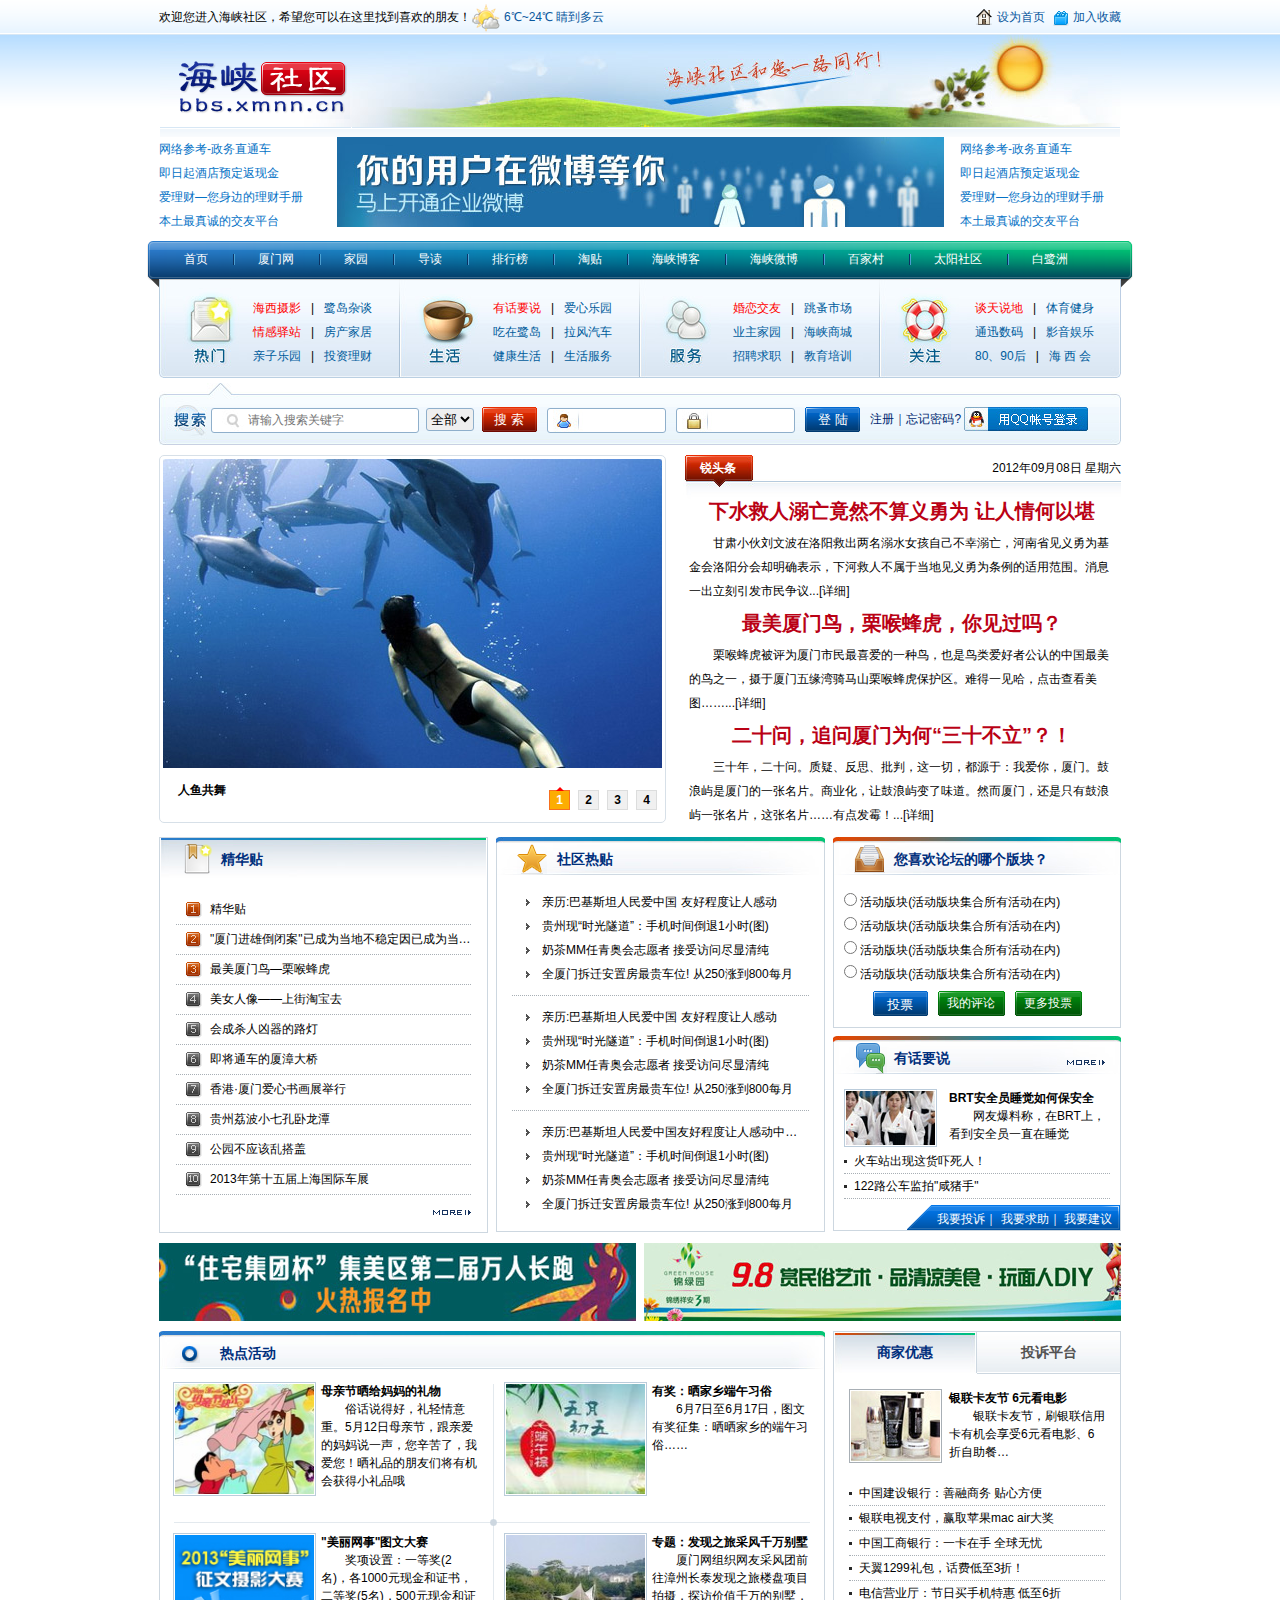
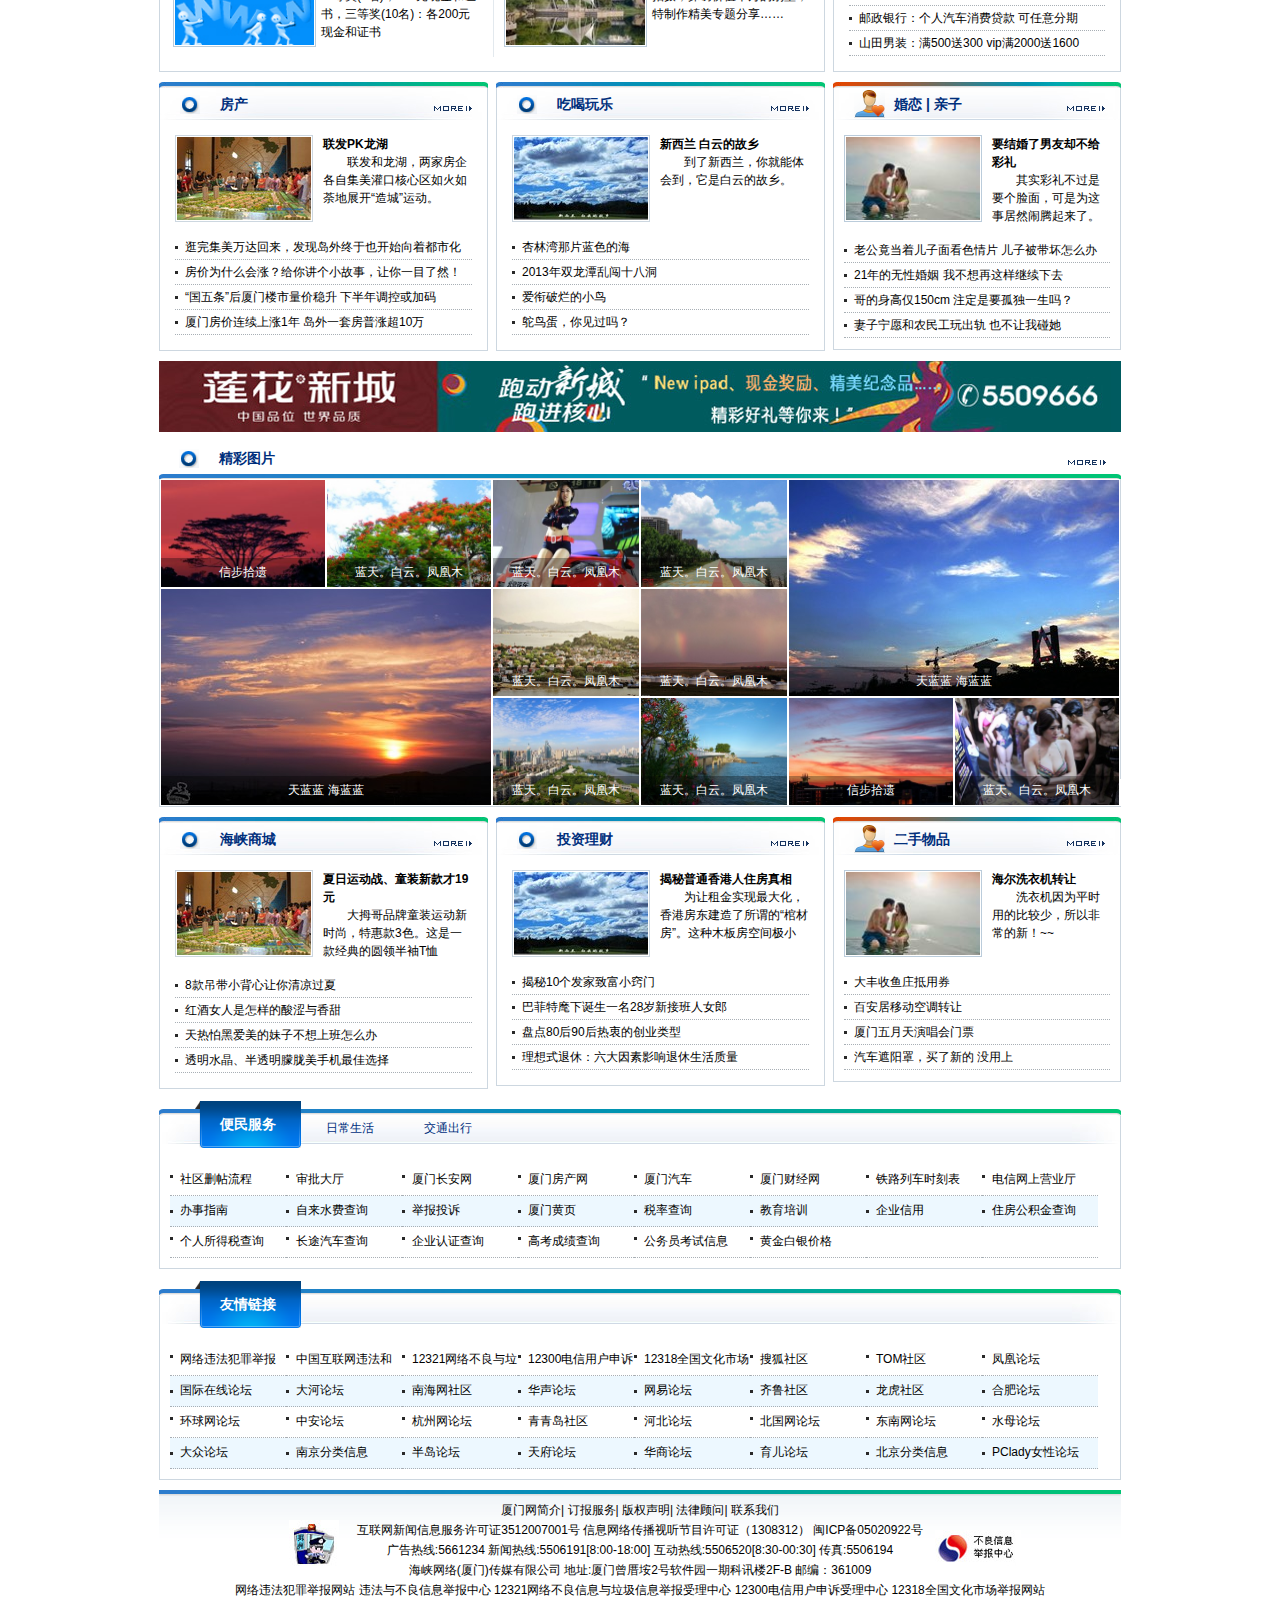
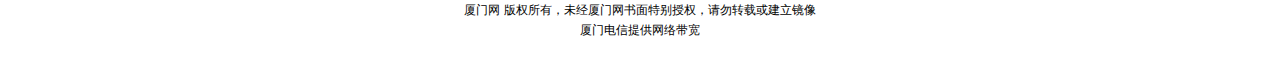
<file: 1/index.html>
<!DOCTYPE html PUBLIC "-//W3C//DTD XHTML 1.0 Transitional//EN" "http://www.w3.org/TR/xhtml1/DTD/xhtml1-transitional.dtd">
<html xmlns="http://www.w3.org/1999/xhtml">
<head>
<meta http-equiv="Content-Type" content="text/html; charset=utf-8" />
<meta name="keywords" content="厦门网,海峡社区,海峡论坛,海峡博客,厦门市"/>
<meta name="description" content="厦门网,海峡社区,海峡论坛,海峡博客,厦门市"/>
<link rel="stylesheet" type="text/css" href="css/reset.css">
<link rel="stylesheet" type="text/css" href="css/common.css">
<link rel="stylesheet" type="text/css" href="css/index.css">
<title>海峡社区-厦门网</title>
</head>

<body>
	<div id="header">
		<div class="row r1">
			<div class="w clearfix">
				<div class="col c1 fl">欢迎您进入海峡社区，希望您可以在这里找到喜欢的朋友！</div>
				<div class="col c2 fl"><a href="javascript:void(0)"><img src="images/h-r1-icon1.png">6℃~24℃ 睛到多云</a></div>
				<div class="col c3 fr">
					<a href="javascript:void(0)"><img src="images/h-r1-icon2.png">设为首页</a>
					<a href="javascript:void(0)"><img src="images/h-r1-icon3.png">加入收藏</a>
				</div>
			</div>
		</div>
		<div class="row r2">
			<div class="w clearfix">
				<a href="javascript:void(0)"><img src="images/logo.png" alt="海峡社区"></a>
			</div>
		</div>
		<div class="row r3">
			<div class="w clearfix">
				<div class="col c1 fl">
					<ul>
						<li><a href="javascript:void(0)">网络参考-政务直通车</a></li>
						<li><a href="javascript:void(0)">即日起酒店预定返现金</a></li>
						<li><a href="javascript:void(0)">爱理财—您身边的理财手册</a></li>
						<li><a href="javascript:void(0)">本土最真诚的交友平台</a></li>
					</ul>
				</div>
				<div class="col c2 fl">
					<img src="images/h-r3-banner.jpg" alt="广告位1">
				</div>
				<div class="col c3 fr">
					<ul>
						<li><a href="javascript:void(0)">网络参考-政务直通车</a></li>
						<li><a href="javascript:void(0)">即日起酒店预定返现金</a></li>
						<li><a href="javascript:void(0)">爱理财—您身边的理财手册</a></li>
						<li><a href="javascript:void(0)">本土最真诚的交友平台</a></li>
					</ul>
				</div>
			</div>
		</div>
		<div class="row r4">
			<div class="w clearfix">
				<ul>
					<li class="first"><a href="javascript:void(0)">首页</a></li>
					<li><a href="javascript:void(0)">厦门网</a></li>
					<li><a href="javascript:void(0)">家园</a></li>
					<li><a href="javascript:void(0)">导读</a></li>
					<li><a href="javascript:void(0)">排行榜</a></li>
					<li><a href="javascript:void(0)">淘贴</a></li>
					<li><a href="javascript:void(0)">海峡博客</a></li>
					<li><a href="javascript:void(0)">海峡微博</a></li>
					<li><a href="javascript:void(0)">百家村</a></li>
					<li><a href="javascript:void(0)">太阳社区</a></li>
					<li><a href="javascript:void(0)">白鹭洲</a></li>
				</ul>
			</div>
		</div>
		<div class="row r5">
			<div class="w">
				<div class="col c1 fl">
					<ul>
						<li><a href="javascript:void(0)" class="attract">海西摄影</a>|<a href="javascript:void(0)">鹭岛杂谈</a></li>
						<li><a href="javascript:void(0)" class="attract">情感驿站</a>|<a href="javascript:void(0)">房产家居</a></li>
						<li><a href="javascript:void(0)">亲子乐园</a>|<a href="javascript:void(0)">投资理财</a></li>
					</ul>
				</div>
				<div class="col c2 fl">
					<ul>
						<li><a href="javascript:void(0)" class="attract">有话要说</a>|<a href="javascript:void(0)">爱心乐园</a></li>
						<li><a href="javascript:void(0)">吃在鹭岛</a>|<a href="javascript:void(0)">拉风汽车</a></li>
						<li><a href="javascript:void(0)">健康生活</a>|<a href="javascript:void(0)">生活服务</a></li>
					</ul>
				</div>
				<div class="col c3 fl">
					<ul>
						<li><a href="javascript:void(0)" class="attract">婚恋交友</a>|<a href="javascript:void(0)">跳蚤市场</a></li>
						<li><a href="javascript:void(0)">业主家园</a>|<a href="javascript:void(0)">海峡商城</a></li>
						<li><a href="javascript:void(0)">招聘求职</a>|<a href="javascript:void(0)">教育培训</a></li>
					</ul>
				</div>
				<div class="col c4 fr">
					<ul>
						<li><a href="javascript:void(0)" class="attract">谈天说地</a>|<a href="javascript:void(0)">体育健身</a></li>
						<li><a href="javascript:void(0)">通迅数码</a>|<a href="javascript:void(0)">影音娱乐</a></li>
						<li><a href="javascript:void(0)">80、90后</a>|<a href="javascript:void(0)">海 西 会</a></li>
					</ul>
				</div>
			</div>
		</div>
		<div class="row r6">
			<div class="w clearfix">
				<div class="col c1 fl">
					<form action method="post">
						<fieldset>
							<input type="text" name="search-txt" placeholder="请输入搜索关键字">
							<select name="search-type">
								<option value="全部" selected>全部</option>
							</select>
							<button type="submit">搜 索</button>
						</fieldset>
					</form>
				</div>
				
				<div class="col c2 fl">
					<form action method="post">
						<fieldset>
							<input type="text" name="username" id="username">
							<input type="password" name="password" id="password">
							<button type="submit">登 陆</button>
						</fieldset>

					</form>
				</div>
				<div class="col c3 fl">
					<a href="javascript:void(0)">注册</a>｜<a href="javascript:void(0)">忘记密码?</a>
					<a href="javascript:void(0)">
						<img src="images/qq-login.jpg">
					</a>
				</div>
			</div>
		</div>
	</div>
	<!--中部-->
	<div id="main">
		<div class="w">
			<div class="row r1 clearfix">
				<div class="col c1 fl">
					<!--滚动图片新闻 start-->
					<div class="m m1">
						<ul>
							<li>
								<a href="javascript:void(0)"><img src="images/slide-1.jpg"></a>
								<h3><a href="javascript:void(0)">人鱼共舞</a></h3>
							</li>
							<li>
								<a href="javascript:void(0)"><img src="images/slide-2.jpg"></a>
								<h3><a href="javascript:void(0)">等待幸福</a></h3>
							</li>
							<li>
								<a href="javascript:void(0)"><img src="images/slide-3.jpg"></a>
								<h3><a href="javascript:void(0)">凤凰花黄金日贵</a></h3>
							</li>
							<li>
								<a href="javascript:void(0)"><img src="images/slide-4.jpg"></a>
								<h3><a href="javascript:void(0)">看香车美女，抢门票了</a></h3>
							</li>
						</ul>
						<div class="footer">
							
						</div>
					</div>	
					<!--滚动图片新闻 start-->
				</div>	
				<div class="col c2 fr">
					<!--锐头条 start-->
					<div class="m m2">
						<div class="header">
							<h2 class="fl">锐头条</h2>
							<div class="fr">2012年09月08日 星期六</div>
						</div>
						<div class="main">
							<h3><a href="javascript:void(0)">下水救人溺亡竟然不算义勇为 让人情何以堪</a></h3>
							<p>甘肃小伙刘文波在洛阳救出两名溺水女孩自己不幸溺亡，河南省见义勇为基金会洛阳分会却明确表示，下河救人不属于当地见义勇为条例的适用范围。消息一出立刻引发市民争议...<a href="javascript:void(0)">[详细]</a></p>
							<h3><a href="javascript:void(0)">最美厦门鸟，栗喉蜂虎，你见过吗？</a></h3>
							<p>栗喉蜂虎被评为厦门市民最喜爱的一种鸟，也是鸟类爱好者公认的中国最美的鸟之一，摄于厦门五缘湾骑马山栗喉蜂虎保护区。难得一见哈，点击查看美图……...<a href="javascript:void(0)">[详细]</a></p>
							<h3><a href="javascript:void(0)">二十问，追问厦门为何“三十不立”？！</a></h3>
							<p>三十年，二十问。质疑、反思、批判，这一切，都源于：我爱你，厦门。鼓浪屿是厦门的一张名片。商业化，让鼓浪屿变了味道。然而厦门，还是只有鼓浪屿一张名片，这张名片……有点发霉！...<a href="javascript:void(0)">[详细]</a></p>
						</div>
					</div>
					<!--锐头条 end-->
				</div>		
			</div>
			<div class="row r2 clearfix">
				<div class="col c1 fl">
					<!--精华贴start-->
					<div class="m m3 mb">
						<div class="header">
							<h2>精华贴</h2>
						</div>
						<div class="main">
							<ul>
								<li><a href="javascript:void(0)">精华贴</a></li>
								<li><a href="javascript:void(0)">"厦门进雄倒闭案"已成为当地不稳定因已成为当地不稳定因已成为当地不稳定因已成为当地不稳定因已成为当地不稳定因</a></li>
								<li><a href="javascript:void(0)">最美厦门鸟—栗喉蜂虎</a></li>
								<li><a href="javascript:void(0)">美女人像——上街淘宝去</a></li>
								<li><a href="javascript:void(0)">会成杀人凶器的路灯</a></li>
								<li><a href="javascript:void(0)">即将通车的厦漳大桥</a></li>
								<li><a href="javascript:void(0)">香港·厦门爱心书画展举行</a></li>
								<li><a href="javascript:void(0)">贵州荔波小七孔卧龙潭</a></li>
								<li><a href="javascript:void(0)">公园不应该乱搭盖</a></li>
								<li><a href="javascript:void(0)">2013年第十五届上海国际车展</a></li>
							</ul>
							<div class="more"><a href="javascript:void(0)">更多</a></div>
						</div>
					</div>
					<!--精华贴end-->
				</div>
				<div class="col c2 fl">
					<!--社区热贴start-->
					<div class="m m4 ma">
						<div class="header">
							<h2>社区热贴</h2>
						</div>
						<div class="main">
							<ul class="ul1">
								<li><a href="javascript:void(0)">亲历:巴基斯坦人民爱中国 友好程度让人感动</a></li>
								<li><a href="javascript:void(0)">贵州现“时光隧道”：手机时间倒退1小时(图)</a></li>
								<li><a href="javascript:void(0)">奶茶MM任青奥会志愿者 接受访问尽显清纯</a></li>
								<li><a href="javascript:void(0)">全厦门拆迁安置房最贵车位! 从250涨到800每月</a></li>
							</ul>
							<ul class="ul1">
								<li><a href="javascript:void(0)">亲历:巴基斯坦人民爱中国 友好程度让人感动</a></li>
								<li><a href="javascript:void(0)">贵州现“时光隧道”：手机时间倒退1小时(图)</a></li>
								<li><a href="javascript:void(0)">奶茶MM任青奥会志愿者 接受访问尽显清纯</a></li>
								<li><a href="javascript:void(0)">全厦门拆迁安置房最贵车位! 从250涨到800每月</a></li>
							</ul>
							<ul>
								<li><a href="javascript:void(0)">亲历:巴基斯坦人民爱中国友好程度让人感动中国友好程度让人感动中国友好程度让人感动中国友好程度让人感动中国友好程度让人感动中国友好程度让人感动</a></li>
								<li><a href="javascript:void(0)">贵州现“时光隧道”：手机时间倒退1小时(图)</a></li>
								<li><a href="javascript:void(0)">奶茶MM任青奥会志愿者 接受访问尽显清纯</a></li>
								<li><a href="javascript:void(0)">全厦门拆迁安置房最贵车位! 从250涨到800每月</a></li>
							</ul>
						</div>
					</div>
					<!--社区热贴end-->
				</div>
				<div class="col c3 fr">
					<!--您喜欢论坛的哪个版块？start-->
					<div class="m m5 mc">
						<div class="header"><h2>您喜欢论坛的哪个版块？</h2></div>
						<div class="main">
							<form action="" method="post">
								<ol>
									<li>
										<input type="radio" name="m5" id="m5-a">
										<label for="m5-a">活动版块(活动版块集合所有活动在内)</label>
									</li>
									<li>
										<input type="radio" name="m5" id="m5-b">
										<label for="m5-b">活动版块(活动版块集合所有活动在内)</label>
									</li>
									<li>
										<input type="radio" name="m5" id="m5-c">
										<label for="m5-c">活动版块(活动版块集合所有活动在内)</label>
									</li>
									<li>
										<input type="radio" name="m5" id="m5-d">
										<label for="m5-d">活动版块(活动版块集合所有活动在内)</label>
									</li>
								</ol>
							</form>
							<div class="main1">
								<div>
									<button>投票</button>
									<a href="javascript:void(0)">我的评论</a>
									<a href="javascript:void(0)" class="last">更多投票</a>
								</div>
							</div>
						</div>
					</div>
					<!--您喜欢论坛的哪个版块？end-->
					<!--有话要说start-->
					<div class="m m6 mc">
						<div class="header">
							<h2>有话要说</h2>
							<div class="hr"><a href="javascript:void(0)">更多</a></div>
						</div>
						<div class="main">
							<div class="main1 clearfix">
								<div class="main1-l fl" >
									<a href="javascript:void(0)"><img src="images/2.jpg"></a>
								</div>
								<div class="main1-r ">
									<a href="javascript:void(0)"><h3>BRT安全员睡觉如何保安全</h3></a>
									<p>网友爆料称，在BRT上，看到安全员一直在睡觉</p>
								</div>
								
							</div>
							<ul class="main2">
								<li><a href="javascript:void(0)">火车站出现这货吓死人！</a></li>
								<li><a href="javascript:void(0)">122路公车监拍"咸猪手"</a></li>
							</ul>							
							<div class="main3">
								<a href="javascript:void(0)">我要投诉</a>｜
								<a href="javascript:void(0)">我要求助</a>｜
								<a href="javascript:void(0)">我要建议</a>
							</div>
						</div>
					</div>
					<!--有话要说end-->
				</div>
			</div>
			<div class="row clearfix">
				<!--广告位start-->
				<div class="col c1 fl">
					<a href="javascript:void(0)"><img src="images/banner1.jpg"></a>
				</div>
				<!--广告位end-->
				<!--广告位start-->
				<div class="col c2 fr">
					<a href="javascript:void(0)">
						<img src="images/banner2.jpg">
					</a>
				</div>
				<!--广告位end-->
			</div>
			<div class="row r3 clearfix">
				<div class="col c1 fl">
					<!--热点活动start-->
					<div class="m m7">
						<div class="header">
							<h2>热点活动</h2>
						</div>
						<div class="main">
							<ul>
								<li>
									<div class="main1-l fl">
										<a href="javascript:void(0)"><img src="images/3.jpg"></a>
									</div>
									<div class="main1-r">
										<a href="javascript:void(0)"><h3>母亲节晒给妈妈的礼物</h3></a>
										<p>俗话说得好，礼轻情意重。5月12日母亲节，跟亲爱的妈妈说一声，您辛苦了，我爱您！晒礼品的朋友们将有机会获得小礼品哦</p>
									</div>
								</li>	
								<li>
									<div class="main1-l fl">
										<a href="javascript:void(0)"><img src="images/4.jpg"></a>
									</div>
									<div class="main1-r">
										<a href="javascript:void(0)"><h3>有奖：晒家乡端午习俗</h3></a>
										<p> 6月7日至6月17日，图文有奖征集：晒晒家乡的端午习俗……</p>
									</div>
								</li>	
								<li>
									<div class="main1-l fl">
										<a href="javascript:void(0)"><img src="images/5.jpg"></a>
									</div>
									<div class="main1-r">
										<a href="javascript:void(0)"><h3>"美丽网事"图文大赛</h3></a>
										<p>奖项设置：一等奖(2名)，各1000元现金和证书，二等奖(5名)，500元现金和证书，三等奖(10名)：各200元现金和证书</p>
									</div>
								</li>	
								<li>
									<div class="main1-l fl">
										<a href="javascript:void(0)"><img src="images/6.jpg"></a>
									</div>
									<div class="main1-r">
										<a href="javascript:void(0)"><h3>专题：发现之旅采风千万别墅</h3></a>
										<p>厦门网组织网友采风团前往漳州长泰发现之旅楼盘项目拍摄，探访价值千万的别墅，特制作精美专题分享……</p>
									</div>
								</li>	
							</ul>
						</div>
					</div>
					<!--热点活动end-->
				</div>
				<div class="col c2 fr">
					<!--商家优惠/投诉平台start-->
					<div class="m m8 tab tab1">
						<div class="header">
							<ul class="clearfix">
								<li class="first"><a href="javascript:void(0)">商家优惠</a></li>
								<li class=""><a href="javascript:void(0)">投诉平台</a></li>
							</ul>
						</div>
						<div class="main">
							<div class="main1 clearfix">
								<div class="main1-l fl"><img src="images/7.jpg"></div>
								<div class="main1-r">
									<h3>银联卡友节 6元看电影</h3>
									<p>银联卡友节，刷银联信用卡有机会享受6元看电影、6折自助餐…</p>
								</div>
							</div>
							<ul class="main2">
								<li><a href="javascript:void(0)">中国建设银行：善融商务 贴心方便</a></li>
								<li><a href="javascript:void(0)">银联电视支付，赢取苹果mac air大奖</a></li>
								<li><a href="javascript:void(0)">中国工商银行：一卡在手 全球无忧</a></li>
								<li><a href="javascript:void(0)">天翼1299礼包，话费低至3折！</a></li>
								<li><a href="javascript:void(0)">电信营业厅：节日买手机特惠 低至6折</a></li>
								<li><a href="javascript:void(0)">邮政银行：个人汽车消费贷款 可任意分期</a></li>
								<li><a href="javascript:void(0)">山田男装：满500送300 vip满2000送1600</a></li>
							</ul>
							
						</div>
						<div class="main">
							<div class="main1 clearfix">
								<div class="main1-l fl"><img src="images/8.jpg"></div>
								<div class="main1-r">
									<h3>网友爆料：同安新华都原配打小三</h3>
									<p>小三是悲哀的，造成两个家庭的不幸。不提倡暴力</p>
								</div>
							</div>
							<ul class="main2">
								<li><a href="javascript:void(0)">油罐车在忠仑公园卖成品油？</a></li>
								<li><a href="javascript:void(0)">海沧公交总站厕所污水乱排 尿骚味熏乘客</a></li>
								<li><a href="javascript:void(0)">华天涉外学院坑钱环境差，师资滥竽充数？</a></li>
								<li><a href="javascript:void(0)">杏林街道办事处为雅安地震捐款50元？</a></li>
								<li><a href="javascript:void(0)">效率低下:同集路煤气抢修大半年还没完工</a></li>
								<li><a href="javascript:void(0)">5岁半女儿摔骨折 湖里万达16天后要我举证</a></li>
								<li><a href="javascript:void(0)">BRT五十多岁工作人员"骚扰"女乘客？</a></li>
							</ul>
						</div>
					</div>
					<!--商家优惠/投诉平台end-->
				</div>
			</div>
			<div class="row r4 clearfix">
				<div class="col c1 fl">
					<!--房产start-->
					<div class="m m9 ma">
						<div class="header">
							<h2>房产</h2>
							<div class="hr"><a href="javascript:void(0)">更多</a></div>
						</div>
						<div class="main">
							<div class="main1 clearfix">
								<div class="main1-l fl">
									<a href="javascript:void(0)"><img src="images/m9-img.jpg"></a>
								</div>
								<div class="main1-r">
									<h3>联发PK龙湖</h3>
									<p>联发和龙湖，两家房企各自集美灌口核心区如火如荼地展开“造城”运动。</p>
								</div>
							</div>
							<ul class="main2">
								<li><a href="javascript:void(0)">逛完集美万达回来，发现岛外终于也开始向着都市化</a></li>
								<li><a href="javascript:void(0)">房价为什么会涨？给你讲个小故事，让你一目了然！</a></li>
								<li><a href="javascript:void(0)">“国五条”后厦门楼市量价稳升 下半年调控或加码</a></li>
								<li><a href="javascript:void(0)">厦门房价连续上涨1年 岛外一套房普涨超10万</a></li>
							</ul>
						</div>
					</div>
					<!--房产end-->
				</div>
				<div class="col c2 fl">
					<!--吃喝玩乐start-->
					<div class="m m10 ma">
						<div class="header">
							<h2>吃喝玩乐</h2>
							<div class="hr"><a href="javascript:void(0)">更多</a></div>
						</div>
						<div class="main">
							<div class="main1 clearfix">
								<div class="main1-l fl">
									<a href="javascript:void(0)"><img src="images/m10-img.jpg"></a>
								</div>
								<div class="main1-r">
									<h3>新西兰 白云的故乡</h3>
									<p>到了新西兰，你就能体会到，它是白云的故乡。</p>
								</div>
							</div>
							<ul class="main2">
								<li><a href="javascript:void(0)">杏林湾那片蓝色的海</a></li>
								<li><a href="javascript:void(0)">2013年双龙潭乱闯十八洞</a></li>
								<li><a href="javascript:void(0)">爱衔破烂的小鸟</a></li>
								<li><a href="javascript:void(0)">鸵鸟蛋，你见过吗？</a></li>
							</ul>
						</div>
					</div>
					<!--吃喝玩乐end-->
				</div>
				<div class="col c3 fr">
					<!--婚恋 | 亲子start-->
					<div class="m m11 mc">
						<div class="header">
							<h2>婚恋 | 亲子</h2>
							<div class="hr"><a href="javascript:void(0)">更多</a></div>
						</div>
						<div class="main">
							<div class="main1 clearfix">
								<div class="main1-l fl">
									<a href="javascript:void(0)"><img src="images/m11-img.jpg"></a>
								</div>
								<div class="main1-r">
									<h3>要结婚了男友却不给彩礼</h3>
									<p>其实彩礼不过是要个脸面，可是为这事居然闹腾起来了。</p>
								</div>
							</div>
							<ul class="main2">
								<li><a href="javascript:void(0)">老公竟当着儿子面看色情片 儿子被带坏怎么办</a></li>
								<li><a href="javascript:void(0)">21年的无性婚姻 我不想再这样继续下去</a></li>
								<li><a href="javascript:void(0)">哥的身高仅150cm 注定是要孤独一生吗？</a></li>
								<li><a href="javascript:void(0)">妻子宁愿和农民工玩出轨 也不让我碰她</a></li>
							</ul>
						</div>
					</div>
					<!--婚恋 | 亲子end-->
				</div>
			</div>
			<div class="row">
				<!--广告位start-->
				<div class="col c1">
				<a href="javascript:void(0)"><img src="images/banner3.jpg"></a>
				</div>
				<!--广告位end-->
			</div>
			<div class="row r5 ">
				<div class="col c1">
					<div class="m m12">
						<div class="header">
							<h2>精彩图片</h2>
							<div class="hr">
								<a href="javascript:void(0)">更多</a>
							</div>
						</div>
						<div class="main">
							<div class="main1 fl">
								<dl class="small">
									<dt><a href="javascript:void(0)"><img src="images/m12-main1-1.jpg"></a></dt>
									<dd><a href="javascript:void(0)">信步拾遗</a></dd>
								</dl>
								<dl class="small">
									<dt><a href="javascript:void(0)"><img src="images/m12-main1-2.jpg"></a></dt>
									<dd><a href="javascript:void(0)">蓝天。白云。凤凰木</a></dd>
								</dl>
								<dl class="big">
									<dt><a href="javascript:void(0)"><img src="images/m12-main1-3.jpg"></a></dt>
									<dd><a href="javascript:void(0)">天蓝蓝 海蓝蓝</a></dd>
								</dl>
							</div>
							<div class="main2 fl">
								<dl class="small">
									<dt><a href="javascript:void(0)"><img src="images/m12-main2-1.jpg"></a></dt>
									<dd><a href="javascript:void(0)">蓝天。白云。凤凰木</a></dd>
								</dl>
								<dl class="small">
									<dt><a href="javascript:void(0)"><img src="images/m12-main2-2.jpg"></a></dt>
									<dd><a href="javascript:void(0)">蓝天。白云。凤凰木</a></dd>
								</dl>
								<dl class="small">
									<dt><a href="javascript:void(0)"><img src="images/m12-main2-3.jpg"></a></dt>
									<dd><a href="javascript:void(0)">蓝天。白云。凤凰木</a></dd>
								</dl>
								<dl class="small">
									<dt><a href="javascript:void(0)"><img src="images/m12-main2-4.jpg"></a></dt>
									<dd><a href="javascript:void(0)">蓝天。白云。凤凰木</a></dd>
								</dl>
								<dl class="small">
									<dt><a href="javascript:void(0)"><img src="images/m12-main2-5.jpg"></a></dt>
									<dd><a href="javascript:void(0)">蓝天。白云。凤凰木</a></dd>
								</dl>
								<dl class="small">
									<dt><a href="javascript:void(0)"><img src="images/m12-main2-6.jpg"></a></dt>
									<dd><a href="javascript:void(0)">蓝天。白云。凤凰木</a></dd>
								</dl>
							</div>
							<div class="main3 fr">							
								<dl class="big">
									<dt><a href="javascript:void(0)"><img src="images/m12-main3-1.jpg"></a></dt>
									<dd><a href="javascript:void(0)">天蓝蓝 海蓝蓝</a></dd>
								</dl>
								<dl class="small">
									<dt><a href="javascript:void(0)"><img src="images/m12-main3-2.jpg"></a></dt>
									<dd><a href="javascript:void(0)">信步拾遗</a></dd>
								</dl>
								<dl class="small">
									<dt><a href="javascript:void(0)"><img src="images/m12-main3-3.jpg"></a></dt>
									<dd><a href="javascript:void(0)">蓝天。白云。凤凰木</a></dd>
								</dl>
							</div>
						</div>
					</div>
				</div>
			</div>
			<div class="row r6 clearfix">
				<div class="col c1 fl">
					<!--海峡商城start-->
					<div class="m m9 ma">
						<div class="header">
							<h2>海峡商城</h2>
							<div class="hr"><a href="javascript:void(0)">更多</a></div>
						</div>
						<div class="main">
							<div class="main1 clearfix">
								<div class="main1-l fl">
									<a href="javascript:void(0)"><img src="images/m9-img.jpg"></a>
								</div>
								<div class="main1-r">
									<h3>夏日运动战、童装新款才19元</h3>
									<p>大拇哥品牌童装运动新时尚，特惠款3色。这是一款经典的圆领半袖T恤</p>
								</div>
							</div>
							<ul class="main2">
								<li><a href="javascript:void(0)">8款吊带小背心让你清凉过夏</a></li>
								<li><a href="javascript:void(0)">红酒女人是怎样的酸涩与香甜</a></li>
								<li><a href="javascript:void(0)">天热怕黑爱美的妹子不想上班怎么办</a></li>
								<li><a href="javascript:void(0)">透明水晶、半透明朦胧美手机最佳选择</a></li>
							</ul>
						</div>
					</div>
					<!--海峡商城end-->
				</div>
				<div class="col c2 fl">
					<!--投资理财start-->
					<div class="m m10 ma">
						<div class="header">
							<h2>投资理财</h2>
							<div class="hr"><a href="javascript:void(0)">更多</a></div>
						</div>
						<div class="main">
							<div class="main1 clearfix">
								<div class="main1-l fl">
									<a href="javascript:void(0)"><img src="images/m10-img.jpg"></a>
								</div>
								<div class="main1-r">
									<h3>揭秘普通香港人住房真相</h3>
									<p>为让租金实现最大化，香港房东建造了所谓的“棺材房”。这种木板房空间极小</p>
								</div>
							</div>
							<ul class="main2">
								<li><a href="javascript:void(0)">揭秘10个发家致富小窍门</a></li>
								<li><a href="javascript:void(0)">巴菲特麾下诞生一名28岁新接班人女郎</a></li>
								<li><a href="javascript:void(0)">盘点80后90后热衷的创业类型</a></li>
								<li><a href="javascript:void(0)">理想式退休：六大因素影响退休生活质量</a></li>
							</ul>
						</div>
					</div>
					<!--投资理财end-->
				</div>
				<div class="col c3 fr">
					<!--二手物品start-->
					<div class="m m11 mc">
						<div class="header">
							<h2>二手物品</h2>
							<div class="hr"><a href="javascript:void(0)">更多</a></div>
						</div>
						<div class="main">
							<div class="main1 clearfix">
								<div class="main1-l fl">
									<a href="javascript:void(0)"><img src="images/m11-img.jpg"></a>
								</div>
								<div class="main1-r">
									<h3>海尔洗衣机转让</h3>
									<p>洗衣机因为平时用的比较少，所以非常的新！~~</p>
								</div>
							</div>
							<ul class="main2">
								<li><a href="javascript:void(0)">大丰收鱼庄抵用券</a></li>
								<li><a href="javascript:void(0)">百安居移动空调转让</a></li>
								<li><a href="javascript:void(0)">厦门五月天演唱会门票</a></li>
								<li><a href="javascript:void(0)">汽车遮阳罩，买了新的 没用上</a></li>
							</ul>
						</div>
					</div>
					<!--二手物品end-->
				</div>
			</div>
			<div class="row r7 ">
				<div class="col c1">
					<!--便民服务、日常生活、交通出行start-->
					<div class="m m13 md tab">
						<div class="header clearfix">
							<ul>
								<li class="active"><a href="javascript:void(0)">便民服务</a></li>
								<li><a href="javascript:void(0)">日常生活</a></li>
								<li><a href="javascript:void(0)">交通出行</a></li>
							</ul>
						</div>
						<ul class="main">
							<li><a href="javascript:void(0)">社区删帖流程</a></li>
							<li><a href="javascript:void(0)">审批大厅</a></li>
							<li><a href="javascript:void(0)">厦门长安网</a></li>
							<li><a href="javascript:void(0)">厦门房产网</a></li>
							<li><a href="javascript:void(0)">厦门汽车</a></li>
							<li><a href="javascript:void(0)">厦门财经网</a></li>
							<li><a href="javascript:void(0)">铁路列车时刻表</a></li>
							<li><a href="javascript:void(0)">电信网上营业厅</a></li>
							<li class="bluelist"><a href="javascript:void(0)">办事指南</a></li>
							<li class="bluelist"><a href="javascript:void(0)">自来水费查询</a></li>
							<li class="bluelist"><a href="javascript:void(0)">举报投诉</a></li>
							<li class="bluelist"><a href="javascript:void(0)">厦门黄页</a></li>
							<li class="bluelist"><a href="javascript:void(0)">税率查询</a></li>
							<li class="bluelist"><a href="javascript:void(0)">教育培训</a></li>
							<li class="bluelist"><a href="javascript:void(0)">企业信用</a></li>
							<li class="bluelist"><a href="javascript:void(0)">住房公积金查询</a></li>
							<li><a href="javascript:void(0)">个人所得税查询</a></li>
							<li><a href="javascript:void(0)">长途汽车查询</a></li>
							<li><a href="javascript:void(0)">企业认证查询</a></li>
							<li><a href="javascript:void(0)">高考成绩查询</a></li>
							<li><a href="javascript:void(0)">公务员考试信息</a></li>
							<li><a href="javascript:void(0)">黄金白银价格</a></li>
							<li class="none"></li>
							<li class="none"></li>
						</ul>
						<ul class="main">
							<li><a href="javascript:void(0)">厦门旧衣服回收</a></li>
							<li><a href="javascript:void(0)">厦门保障性住房</a></li>
							<li><a href="javascript:void(0)">生育服务证管理</a></li>
							<li><a href="javascript:void(0)">厦门户口办理</a></li>
							<li><a href="javascript:void(0)">结婚登记须知</a></li>
							<li><a href="javascript:void(0)">厦门政府网站</a></li>
							<li><a href="javascript:void(0)">厦门常用电话</a></li>
							<li><a href="javascript:void(0)">缴费信息平台</a></li>
							<li class="bluelist"><a href="javascript:void(0)">厦门酒吧资讯</a></li>
							<li class="bluelist"><a href="javascript:void(0)">厦门羽毛球馆大全</a></li>
							<li class="bluelist"><a href="javascript:void(0)">厦门台球馆一览</a></li>
							<li class="bluelist"><a href="javascript:void(0)">厦门KTV一览</a></li>
							<li class="blue"></li>
							<li class="blue"></li>
							<li class="blue"></li>
							<li class="blue"></li>								
						</ul>
						<ul class="main">
							<li><a href="javascript:void(0)">港澳通行证办理</a></li>
							<li><a href="javascript:void(0)">公民护照办理</a></li>
							<li><a href="javascript:void(0)">车辆年检信息查询</a></li>
							<li><a href="javascript:void(0)">航班查询</a></li>
							<li><a href="javascript:void(0)">车辆违章查询</a></li>
							<li class="none"></li>
							<li class="none"></li>
							<li class="none"></li>														
						</ul>
					</div>
					<!--便民服务、日常生活、交通出行end-->
				</div>
			</div>
			<div class="row r8 ">
				<div class="col c1">
					<!--友情链接start-->
					<div class="m m13 md">
						<div class="header clearfix">
							<ul>
								<li class="active"><a href="javascript:void(0)">友情链接</a></li>
							</ul>
						</div>
						<ul class="main">
						<li><a href="http://www.cyberpolice.cn/wfjb/" target="_blank">网络违法犯罪举报网</a></li>
						<li><a href="http://net.china.com.cn/" target="_blank">中国互联网违法和不良信息举报中心</a></li>
                        <li><a href="http://www.12321.cn/" target="_blank">12321网络不良与垃圾信息举报受理中心</a></li>
                        <li><a href="http://www.chinatcc.gov.cn/html/mains/" target="_blank">12300电信用户申诉受理中心</a></li>
                        <li><a href="http://www.12318.gov.cn/" target="_blank">12318全国文化市场举报网</a></li>
                        <li><a href="http://club.sohu.com/" target="_blank">搜狐社区</a></li>
                        <li><a href="http://club.tom.com/" target="_blank">TOM社区</a></li>
                        <li><a href="http://bbs.ifeng.com/" target="_blank">凤凰论坛</a></li>
                        <li class="bluelist"><a href="http://bbs.cri.cn/" target="_blank">国际在线论坛</a></li>
                        <li class="bluelist"><a href="http://bbs.dahe.cn/" target="_blank">大河论坛</a></li>
                        <li class="bluelist"><a href="http://nanhai.hinews.cn/" target="_blank">南海网社区</a></li>
                        <li class="bluelist"><a href="http://bbs.voc.com.cn/" target="_blank">华声论坛</a></li>
                        <li class="bluelist"><a href="http://bbs.163.com/" target="_blank">网易论坛</a></li>
                        <li class="bluelist"><a href="http://bbs.iqilu.com/" target="_blank">齐鲁社区</a></li>
                        <li class="bluelist"><a href="http://bbs.longhoo.net/" target="_blank">龙虎社区</a></li>
                        <li class="bluelist"><a href="http://bbs.hefei.cc/" target="_blank">合肥论坛</a></li>
                        <li><a href="http://bbs.huanqiu.com/" target="_blank">环球网论坛</a></li>
                        <li><a href="http://bbs.anhuinews.com/" target="_blank">中安论坛</a></li>
                        <li><a href="http://bbs.hangzhou.com.cn/" target="_blank">杭州网论坛</a></li>
                        <li><a href="http://club.qingdaonews.com/" target="_blank">青青岛社区</a></li>
                        <li><a href="http://club.hebei.com.cn/" target="_blank">河北论坛</a></li>
                        <li><a href="http://bbs.lnd.com.cn/" target="_blank">北国网论坛</a></li>
                        <li><a href="http://bbs.fjsen.com/" target="_blank">东南网论坛</a></li>
                        <li><a href="http://bbs.shm.com.cn/" target="_blank">水母论坛</a></li>
                        <li class="bluelist"><a href="http://bbs.dzwww.com/" target="_blank">大众论坛</a></li>
                        <li class="bluelist"><a href="http://nanjing.liebiao.com/" target="_blank">南京分类信息</a></li>
                        <li class="bluelist"><a href="http://club.bandao.cn/" target="_blank">半岛论坛</a></li>
                        <li class="bluelist"><a href="http://bbs.scol.com.cn" target="_blank">天府论坛</a></li>
                        <li class="bluelist"><a href="http://bbs.hsw.cn/" target="_blank">华商论坛</a></li>
                        <li class="bluelist"><a href="http://bbs.yaolan.com/" target="_blank">育儿论坛</a></li>
                        <li class="bluelist"><a href="http://beijing.edeng.cn/" target="_blank">北京分类信息</a></li>
                        <li class="bluelist"><a href="http://bbs.pclady.com.cn/" target="_blank">PClady女性论坛</a></li>
						</ul>
						
					</div>
					<!--友情链接end-->
				</div>
			</div>
		</div>
	</div>
	<!--尾部-->
	<div id="footer">
		<a href="javascript:void(0)" class="police"><img src="images/footer-1.jpg" width="50" height="46" alt="网警"></a>
		<a href="javascript:void(0)" class="jubao"><img src="images/footer-2.jpg" width="86" height="36" alt="举报"></a>
		<ul>
			<li>
				<a href="javascript:void(0)">厦门网简介</a>|
				<a href="javascript:void(0)">订报服务</a>|
				<a href="javascript:void(0)">版权声明</a>|
				<a href="javascript:void(0)">法律顾问</a>|
				<a href="javascript:void(0)">联系我们</a>
			</li>
			<li>
				<a href="javascript:void(0)">互联网新闻信息服务许可证3512007001号</a>
				<a href="javascript:void(0)">信息网络传播视听节目许可证（1308312）</a>
				闽ICP备05020922号
			</li>
			<li>广告热线:5661234 新闻热线:5506191[8:00-18:00] 互动热线:5506520[8:30-00:30] 传真:5506194</li>
			<li>海峡网络(厦门)传媒有限公司 地址:厦门曾厝垵2号软件园一期科讯楼2F-B 邮编：361009</li>
			<li>
				<a href="http://www.cyberpolice.cn/wfjb/" target="_blank">网络违法犯罪举报网站</a>
				<a href="http://net.china.com.cn/" target="_blank">违法与不良信息举报中心</a>
				<a href="http://www.12321.cn/" target="_blank">12321网络不良信息与垃圾信息举报受理中心</a>
				<a href="http://www.chinatcc.gov.cn/html/mains/index.html" target="_blank">12300电信用户申诉受理中心</a>
				<a href="http://www.12318.gov.cn/" target="_blank">12318全国文化市场举报网站</a>
			</li>
			<li>厦门网 版权所有，未经厦门网书面特别授权，请勿转载或建立镜像</li>
			<li>厦门电信提供网络带宽</li>
		</ul>
	</div>
<script type="text/javascript" src="js/jquery-1.10.1.js"></script>
<script type="text/javascript" src="js/jquery.cycle.all.js"></script>
<script type="text/javascript" src="js/index.js"></script>
<!--[if IE 6]>
<script type="text/javascript" src="js/DD_belatedPNG_0.0.8a-min.js"></script>
<script type=”text/javascript”>
// <![CDATA[
if((window.navigator.appName.toUpperCase().indexOf("MICROSOFT")>=0)&&(document.execCommand))
try{
document.execCommand("BackgroundImageCache", false, true);
}
catch(e){}
// ]]>
</script>
<script>
DD_belatedPNG.fix('.m9 h2,.m11 .header h2,.mb .header,.m4 h2,.m5 h2,.m6 h2,.m7 h2,.m12 h2,.m12 .hr a,.ma .hr a,.mc .hr a,.m10 h2,#header .r4,.m7 .main,#footer,.m6 .main,.md .header ul li.active,img,background');
</script>
<![endif]-->
</body>
</html>
</file>
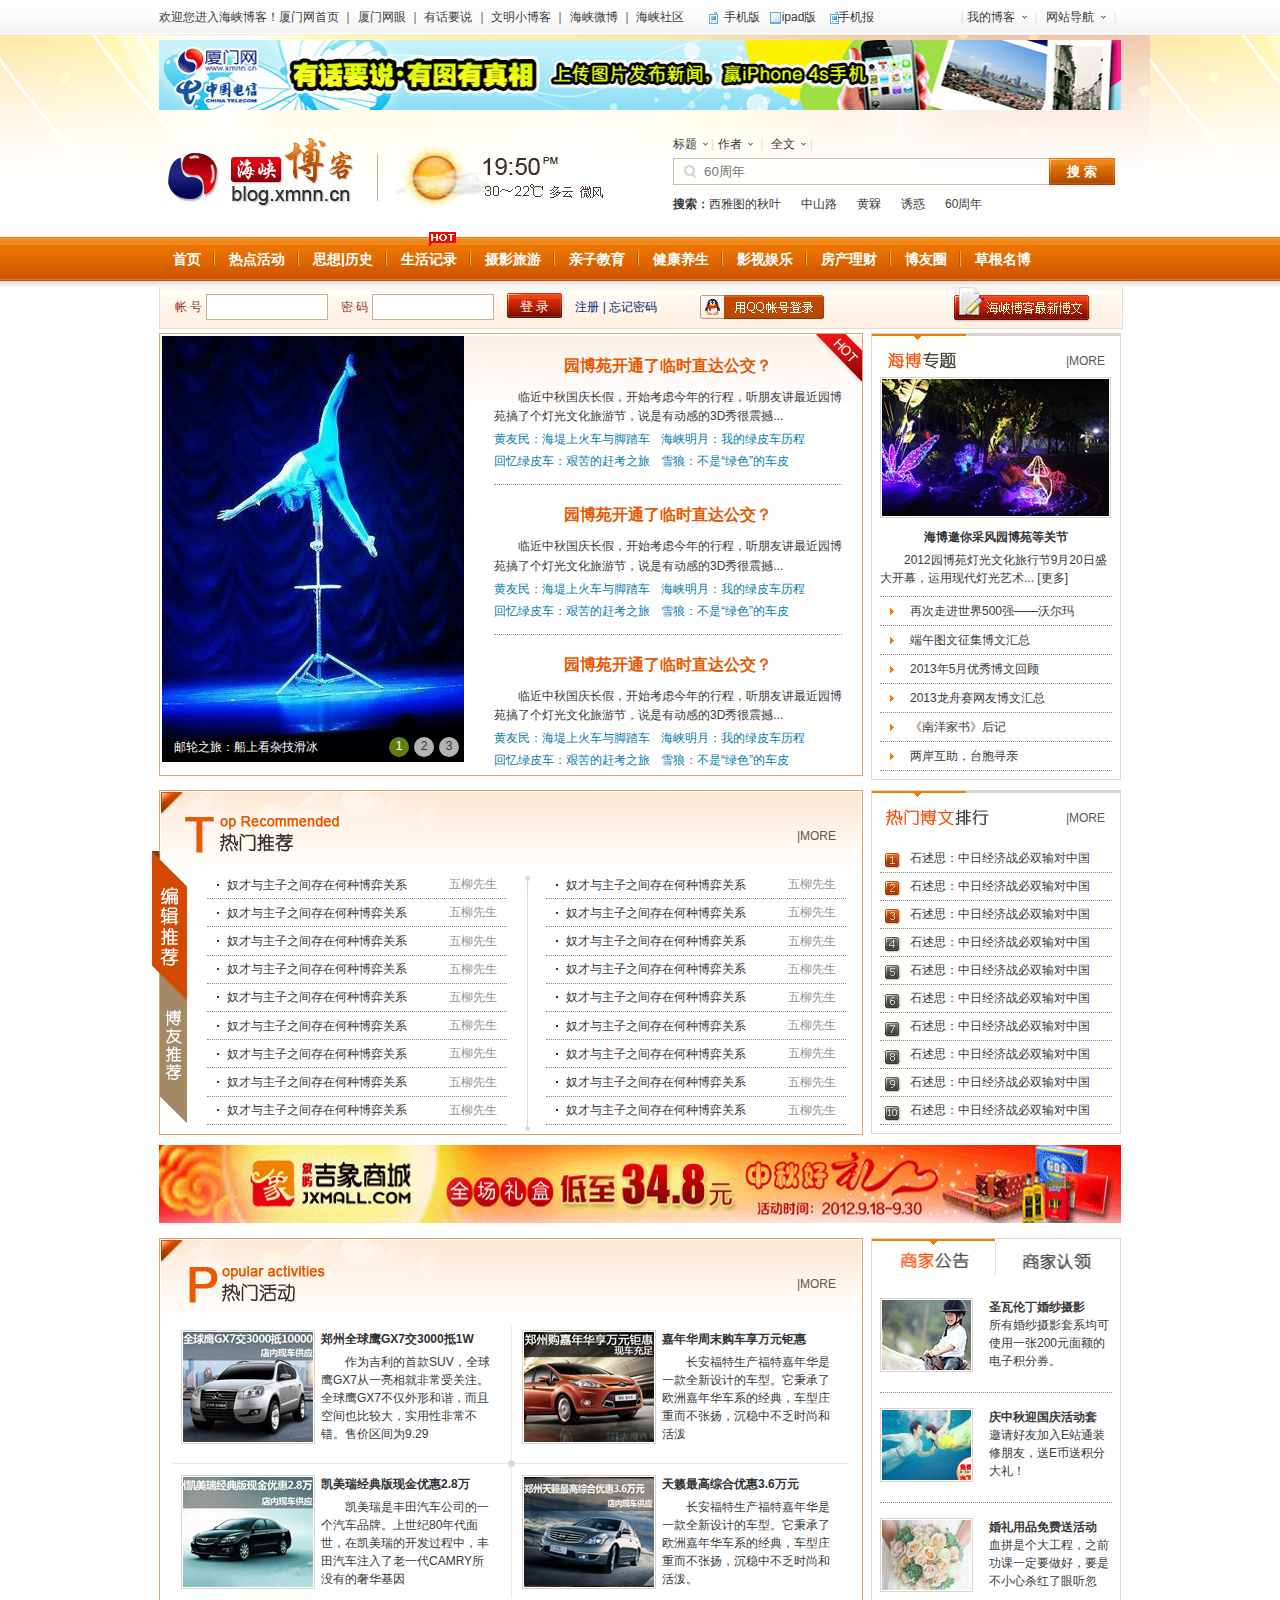
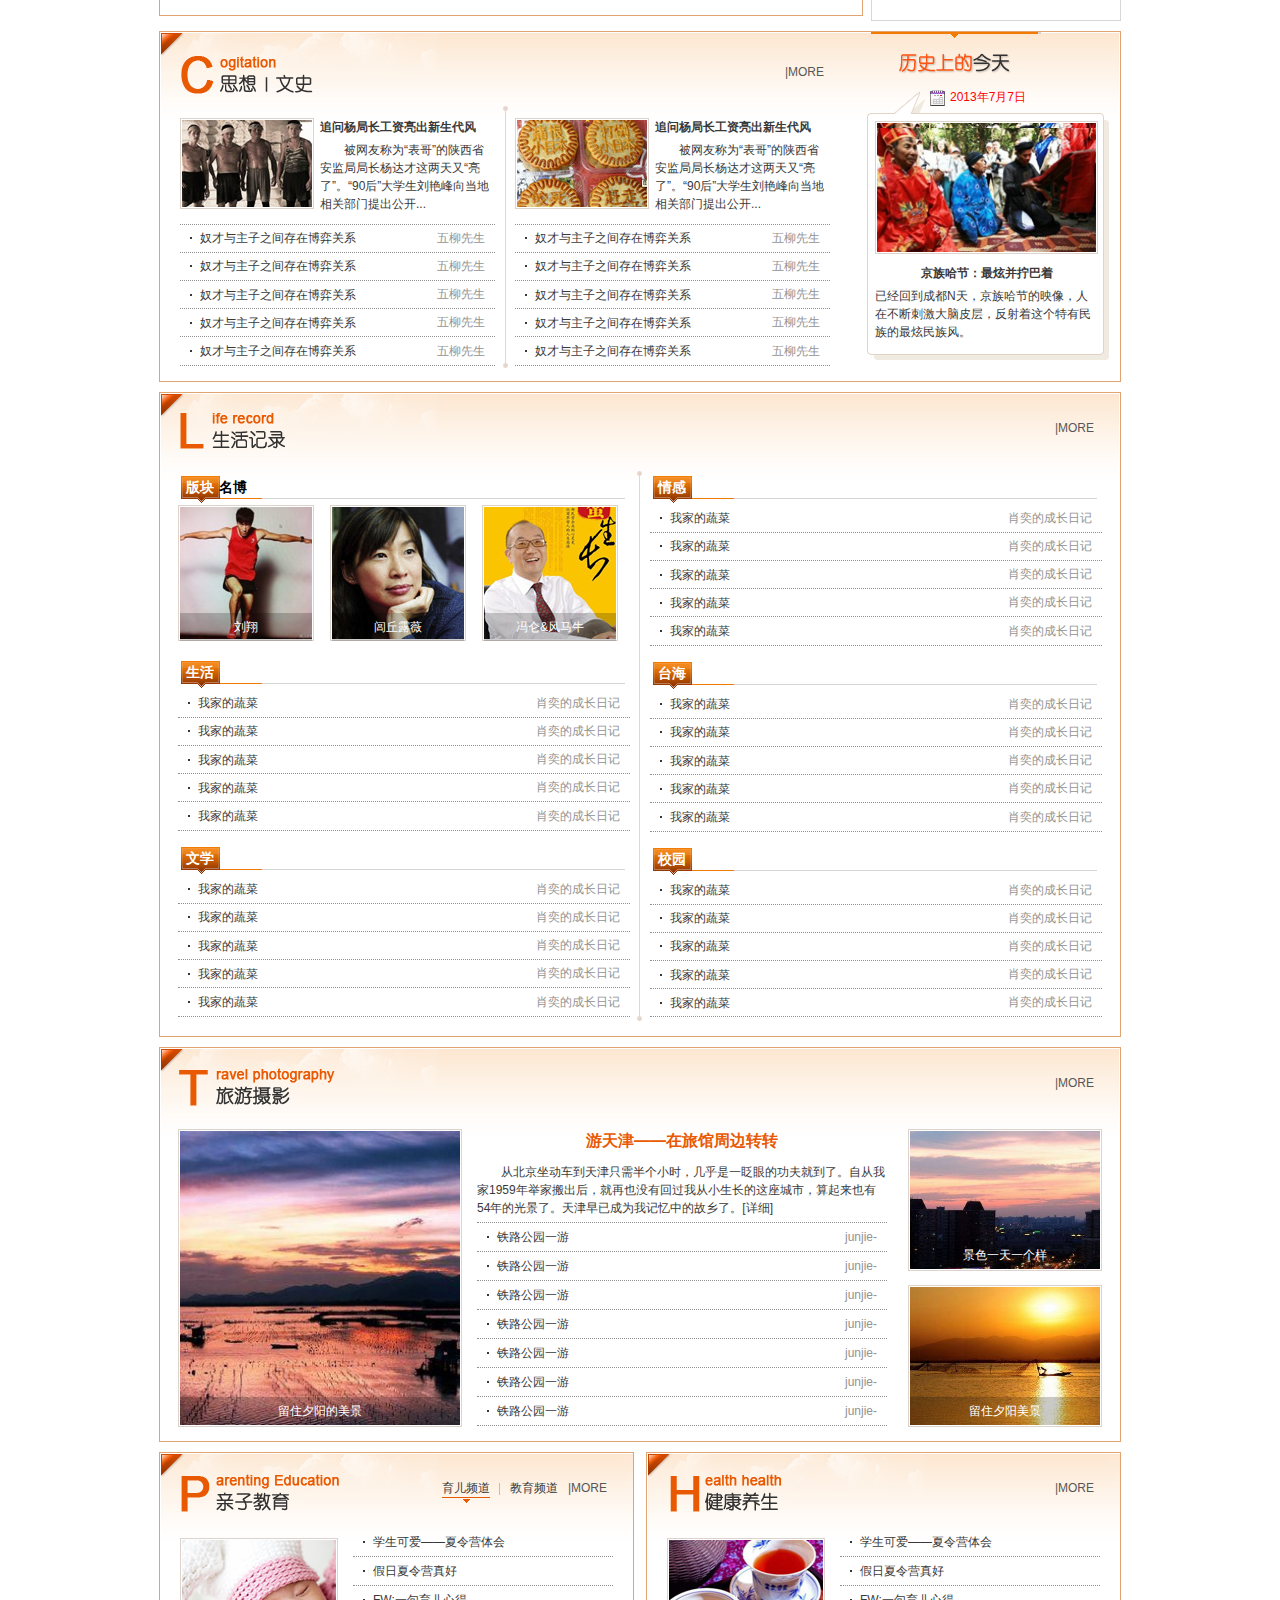
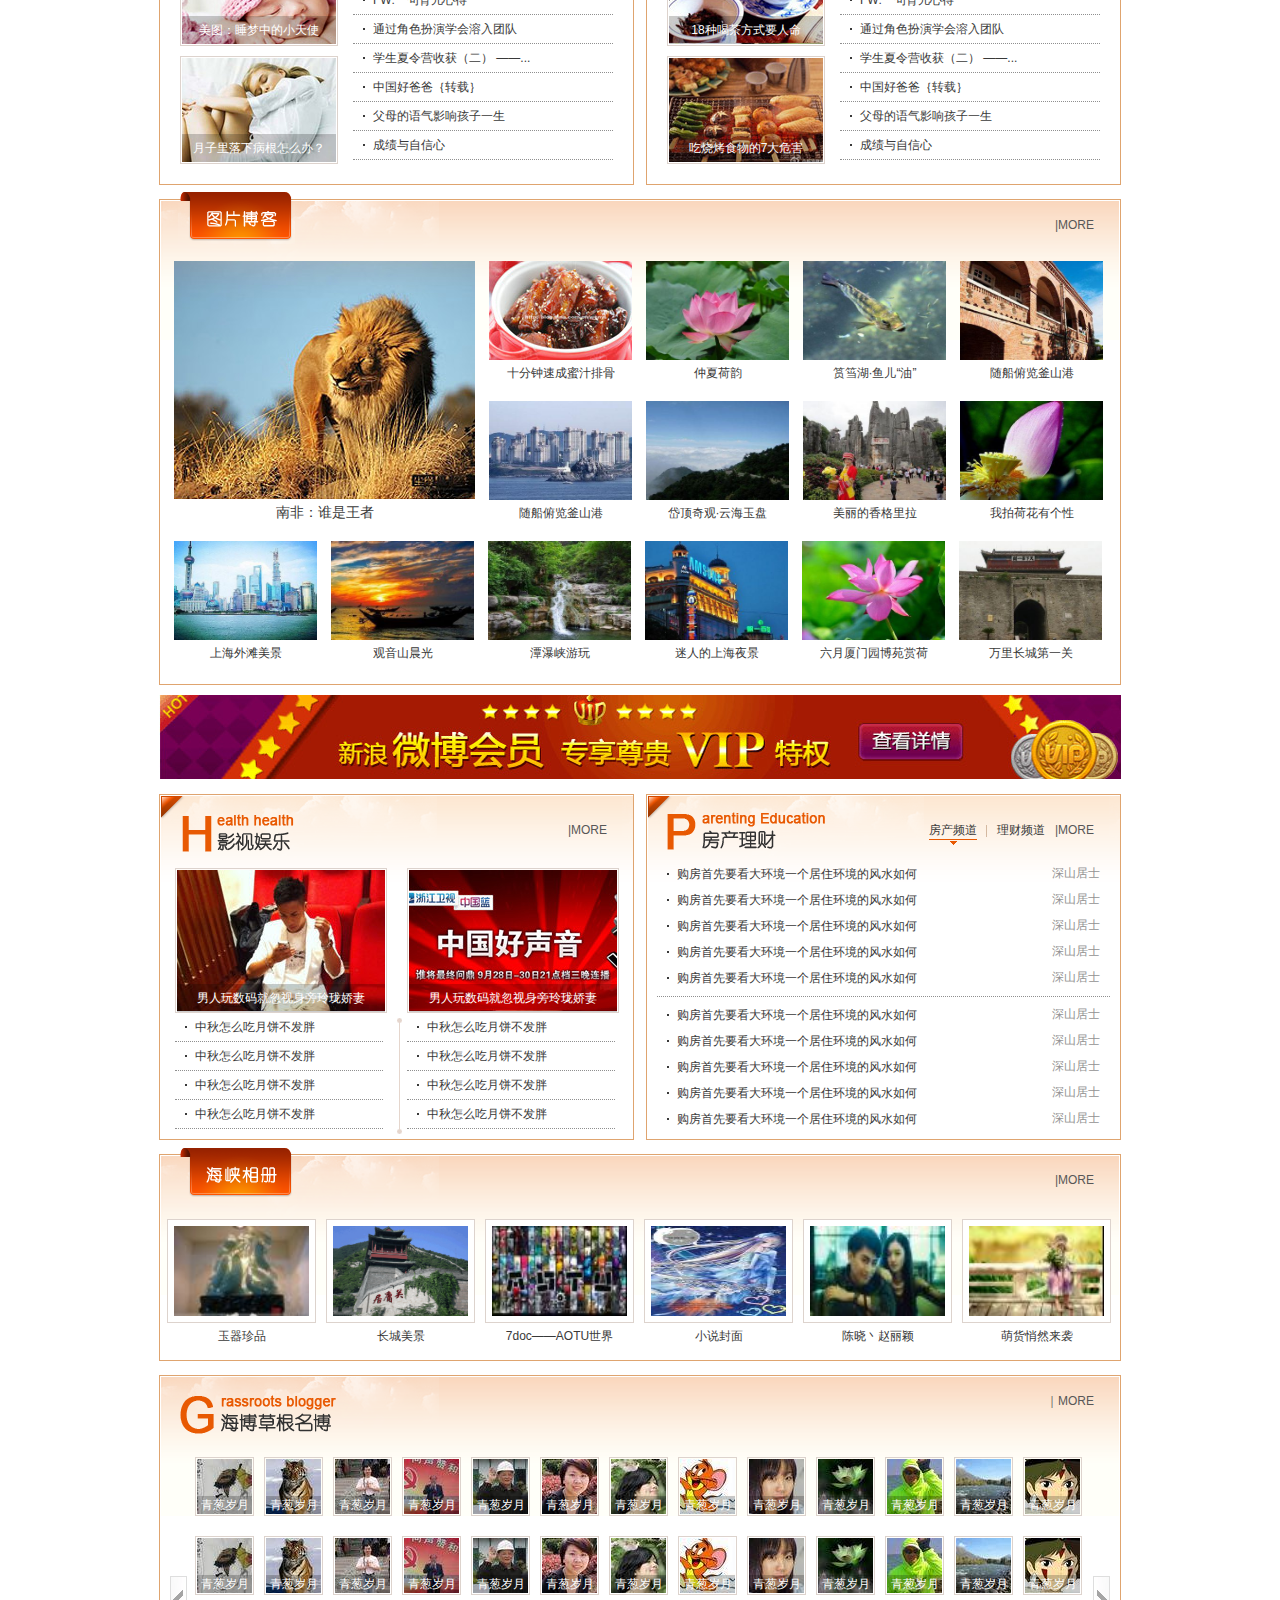
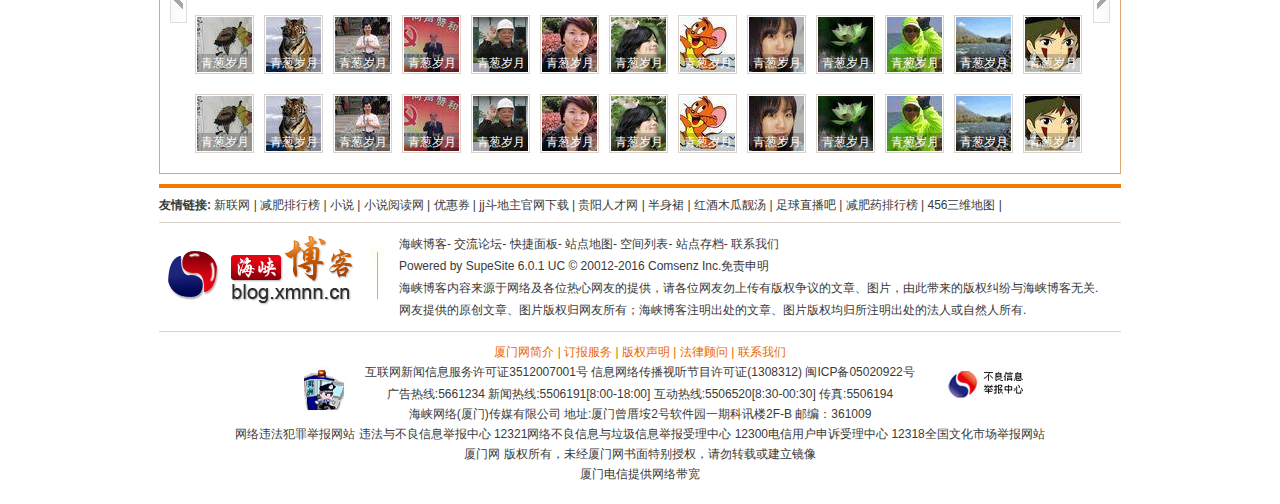
<file: 2/index.html>
<!doctype html>
<html lang="zh">
	<head>
		<meta http-equiv="Content-Type" content="text/html; charset=utf-8" />
		<meta name="keywords" content="厦门网,海峡社区,海峡论坛,海峡博客,厦门市" />
		<meta name="description" content="厦门网,海峡社区,海峡论坛,海峡博客,厦门市" />
		<link rel="stylesheet" type="text/css" href="css/reset.css">
		<link rel="stylesheet" type="text/css" href="css/common.css">
		<link rel="stylesheet" type="text/css" href="css/m.css">
		<link rel="stylesheet" type="text/css" href="css/index.css">
		<title>
			海峡博客-厦门网
		</title>
	</head>
	<body>
		<div class="xmnnhead">
			<div class="wrap">
				<p class="xmnnhead-welcome fl">
					欢迎您进入海峡博客！
				</p>
				<p class="xmnnhead-nav fl">
					<a href="">厦门网首页</a>
					｜
					<a href="">厦门网眼</a>
					｜
					<a href="">有话要说</a>
					｜
					<a href="">文明小博客</a>
					｜
					<a href="">海峡微博</a>
					｜
					<a href="">海峡社区</a>
				</p>
				<div class="xmnnhead-mobile fl">
					<span>
						<a href="">手机版</a>
					</span>
					<span>
						<a href="">ipad版</a>
					</span>
					<span>
						<a href="">手机报</a>
					</span>
				</div>
				<p class="xmnnhead-myblog fr">
					|
					<a href="">我的博客</a>
					｜
					<a href="">网站导航</a>
					｜
				</p>
			</div>
		</div>
		<div class="head">
			<div class="wrap">
				<!--头部广告位开始962*70-->
				<div class="ad">
					<img src="images/head-ad.jpg" alt="">
				</div>
				<!--头部广告位结束-->
				<!--LOGO、天气、查询开始-->
				<div class="head-main">
					<h1 class="vh">
						海峡博客
					</h1>
					<a href="" class="logo fl"><img src="images/logo.png" alt="海峡博客logo"></a>
					<div class="line fl">
						<img src="images/line.png" alt="">
					</div>
					<div class="weather fl">
						<a href=""><img src="images/weather.png" alt="天气预报"></a>
					</div>
					<div class="search fr" role="search">
						<form action="javascript:void(0)" method="post">
							<fieldset>
								<legend class="vh">
									博客搜索
								</legend>
								<p>
									<a href="">标题</a>
									|
									<a href="">作者</a>
									｜
									<a href="">全文</a>
									|
								</p>
								<div class="search-contain">
									<input type="text" placeholder="60周年" class="fl">
									<button type="submit" class="fl">
										搜 索
									</button>
								</div>
								<dl class="clearfix">
									<dt>
										搜索：
									</dt>
									<dd>
										<a href="">西雅图的秋叶</a>
									</dd>
									<dd>
										<a href="">中山路</a>
									</dd>
									<dd>
										<a href="">黄槑</a>
									</dd>
									<dd>
										<a href="">诱惑</a>
									</dd>
									<dd>
										<a href="">60周年</a>
									</dd>
								</dl>
							</fieldset>
						</form>
					</div>
				</div>
				<!--LOGO、天气、查询结束-->
			</div>
			<div class="nav">
				<ul class="wrap clearfix">
					<li>
						<a href="">首页</a>
					</li>
					<li>
						<a href="">热点活动</a>
					</li>
					<li>
						<a href="">思想|历史</a>
					</li>
					<li>
						<a href="">生活记录</a>
						<div>
							hot
						</div>
					</li>
					<li>
						<a href="">摄影旅游</a>
					</li>
					<li>
						<a href="">亲子教育</a>
					</li>
					<li>
						<a href="">健康养生</a>
					</li>
					<li>
						<a href="">影视娱乐</a>
					</li>
					<li>
						<a href="">房产理财</a>
					</li>
					<li>
						<a href="">博友圈</a>
					</li>
					<li class="last">
						<a href="">草根名博</a>
					</li>
				</ul>
			</div>
		</div>
		<div class="main">
			<div class="wrap">
				<!--博客登录开始-->
				<div class="main-login">
					<div class="main-login-login fl">
						<form action="javascript:void(0)" method="post">
							<fieldset>
								<legend class="vh">
									博客登录
								</legend>
								<span>
									<label for="name">
										帐 号
									</label>
									<input type="text" id="name">
								</span>
								<span>
									<label for="pw">
										密 码
									</label>
									<input type="password" id="pw" />
								</span>
								<span>
									<button type="submit">
										登 录
									</button>
								</span>
								<span>
									<a href="">注册</a>
									|
									<a href="">忘记密码</a>
								</span>
							</fieldset>
						</form>
					</div>
					<div class="main-login-qq fl">
						<a href=""><img src="images/login-qq.png" alt=""></a>
					</div>
					<div class="main-login-newArticle fr">
						<a href=""><img src="images/login-newArticle.png" alt=""></a>
					</div>
				</div>
				<!--博客登录结束-->
				<div class="area clearfix">
					<!--热门新闻开始 mod1-->
					<div class="mod1 fl">
						<div class="news">
							<!---数字型幻灯开始-->
							<div class="slide fl">
								<ul>
									<li>
										<a href=""><img src="images/slide1.jpg" alt="" /></a>
										<h3>
											<a href="">邮轮之旅：船上看杂技滑冰</a>
										</h3>
									</li>
									<li>
										<a href=""><img src="images/slide2.jpg" alt="" /></a>
										<h3>
											<a href="">靓丽车模</a>
										</h3>
									</li>
									<li>
										<a href=""><img src="images/slide3.jpg" alt="" /></a>
										<h3>
											<a href="">女子跳轨，从列车下爬出</a>
										</h3>
									</li>
								</ul>
							</div>
							<!--数字型幻灯结束-->
							<!---新闻标题开始-->
							<div class="news-title">
								<div class="news-title-area">
									<h1>
										<a href="">园博苑开通了临时直达公交？</a>
									</h1>
									<p>
										临近中秋国庆长假，开始考虑今年的行程，听朋友讲最近园博苑搞了个灯光文化旅游节，说是有动感的3D秀很震撼...
									</p>
									<ul>
										<li>
											<a href="">黄友民：海堤上火车与脚踏车</a>
										</li>
										<li>
											<a href="">海峡明月：我的绿皮车历程</a>
										</li>
										<li>
											<a href="">回忆绿皮车：艰苦的赶考之旅</a>
										</li>
										<li>
											<a href="">雪狼：不是“绿色”的车皮</a>
										</li>
									</ul>
								</div>
								<div class="news-title-area">
									<h1>
										<a href="">园博苑开通了临时直达公交？</a>
									</h1>
									<p>
										临近中秋国庆长假，开始考虑今年的行程，听朋友讲最近园博苑搞了个灯光文化旅游节，说是有动感的3D秀很震撼...
									</p>
									<ul>
										<li>
											<a href="">黄友民：海堤上火车与脚踏车</a>
										</li>
										<li>
											<a href="">海峡明月：我的绿皮车历程</a>
										</li>
										<li>
											<a href="">回忆绿皮车：艰苦的赶考之旅</a>
										</li>
										<li>
											<a href="">雪狼：不是“绿色”的车皮</a>
										</li>
									</ul>
								</div>
								<div class="news-title-area last">
									<h1>
										<a href="">园博苑开通了临时直达公交？</a>
									</h1>
									<p>
										临近中秋国庆长假，开始考虑今年的行程，听朋友讲最近园博苑搞了个灯光文化旅游节，说是有动感的3D秀很震撼...
									</p>
									<ul>
										<li>
											<a href="">黄友民：海堤上火车与脚踏车</a>
										</li>
										<li>
											<a href="">海峡明月：我的绿皮车历程</a>
										</li>
										<li>
											<a href="">回忆绿皮车：艰苦的赶考之旅</a>
										</li>
										<li>
											<a href="">雪狼：不是“绿色”的车皮</a>
										</li>
									</ul>
								</div>
							</div>
							<!---新闻标题结束-->
						</div>
					</div>
					<!--热门新闻结束 mod1-->
					<!--海峡专题开始 commonModA mod2-->
					<div class="mod2 commonModA fr">
						<div class="head">
							<h2>
								海峡专题
							</h2>
							<a href="">|MORE</a>
						</div>
						<div class="main">
							<img src="images/m2-b-img.jpg" alt="">
							<h3>
								<a href="">海博邀你采风园博苑等关节</a>
							</h3>
							<p>
								2012园博苑灯光文化旅行节9月20日盛大开幕，运用现代灯光艺术...
								<a href="">[更多]</a>
							</p>
							<ul>
								<li>
									<a href="">再次走进世界500强——沃尔玛</a>
								</li>
								<li>
									<a href="">端午图文征集博文汇总</a>
								</li>
								<li>
									<a href="">2013年5月优秀博文回顾</a>
								</li>
								<li>
									<a href="">2013龙舟赛网友博文汇总</a>
								</li>
								<li>
									<a href="">《南洋家书》后记</a>
								</li>
								<li>
									<a href="">两岸互助，台胞寻亲</a>
								</li>
							</ul>
						</div>
					</div>
					<!--海峡专题结束 commonModA mod2-->
				</div>
				<div class="area clearfix">
					<!--热门推荐开始-->
					<div class="mod3 commonModB fl">
						<div class="recommend">
							<img src="images/recommend.png" alt="">
						</div>
						<div class="head">
							<h2>推门推荐</h2>
							<a href="">|MORE</a>
						</div>
						<div class="main clearfix">
							<ul class="fl ">
								<li><a href="">奴才与主子之间存在何种博弈关系<span>五柳先生</span></a></li>
								<li><a href="">奴才与主子之间存在何种博弈关系<span>五柳先生</span></a></li>
								<li><a href="">奴才与主子之间存在何种博弈关系<span>五柳先生</span></a></li>
								<li><a href="">奴才与主子之间存在何种博弈关系<span>五柳先生</span></a></li>
								<li><a href="">奴才与主子之间存在何种博弈关系<span>五柳先生</span></a></li>
								<li><a href="">奴才与主子之间存在何种博弈关系<span>五柳先生</span></a></li>
								<li><a href="">奴才与主子之间存在何种博弈关系<span>五柳先生</span></a></li>
								<li><a href="">奴才与主子之间存在何种博弈关系<span>五柳先生</span></a></li>
								<li><a href="">奴才与主子之间存在何种博弈关系<span>五柳先生</span></a></li>
							</ul>
							<ul class="fr">
								<li><a href="">奴才与主子之间存在何种博弈关系<span>五柳先生</span></a></li>
								<li><a href="">奴才与主子之间存在何种博弈关系<span>五柳先生</span></a></li>
								<li><a href="">奴才与主子之间存在何种博弈关系<span>五柳先生</span></a></li>
								<li><a href="">奴才与主子之间存在何种博弈关系<span>五柳先生</span></a></li>
								<li><a href="">奴才与主子之间存在何种博弈关系<span>五柳先生</span></a></li>
								<li><a href="">奴才与主子之间存在何种博弈关系<span>五柳先生</span></a></li>
								<li><a href="">奴才与主子之间存在何种博弈关系<span>五柳先生</span></a></li>
								<li><a href="">奴才与主子之间存在何种博弈关系<span>五柳先生</span></a></li>
								<li><a href="">奴才与主子之间存在何种博弈关系<span>五柳先生</span></a></li>
							</ul>
						</div>
					</div>
					<!--热门推荐结束-->
					<!--热门博文排行开始-->
					<div class="mod4 commonModA fr">
						<div class="head">
							<h2>热门博文排行</h2>
							<a href="">|MORE</a>
						</div>
						<div class="main">
							<ul>
								<li><a href="">石述思：中日经济战必双输对中国</a></li>
								<li><a href="">石述思：中日经济战必双输对中国</a></li>
								<li><a href="">石述思：中日经济战必双输对中国</a></li>
								<li><a href="">石述思：中日经济战必双输对中国</a></li>
								<li><a href="">石述思：中日经济战必双输对中国</a></li>
								<li><a href="">石述思：中日经济战必双输对中国</a></li>
								<li><a href="">石述思：中日经济战必双输对中国</a></li>
								<li><a href="">石述思：中日经济战必双输对中国</a></li>
								<li><a href="">石述思：中日经济战必双输对中国</a></li>
								<li><a href="">石述思：中日经济战必双输对中国</a></li>
							</ul>
						</div>
					</div>
					<!--热门博文排行开始-->
				</div>
				<!--广告位开始 962*75-->
				<div class="ad">
					<a href=""><img src="images/main-ad1.jpg" alt=""></a>
				</div>
				<!--广告位结束-->
				<div class="area clearfix">
					<!--热门活动开始-->
					<div class="mod5 commonModB fl">
						<div class="head">
							<h2>热门活动</h2>
							<a href="">|MORE</a>
						</div>
						<div class="main">
							<ul class="clearfix">
								<li>
									<a href="" class="fl"><img src="images/mod5-1.jpg" alt="" /></a>
									<div>
										<h3><a href="">郑州全球鹰GX7交3000抵1W</a></h3>
										<p>作为吉利的首款SUV，全球鹰GX7从一亮相就非常受关注。全球鹰GX7不仅外形和谐，而且空间也比较大，实用性非常不错。售价区间为9.29</p>
									</div>
								</li>
								<li>
									<a href="" class="fl"><img src="images/mod5-2.jpg" alt="" /></a>
									<div>
										<h3><a href="">嘉年华周末购车享万元钜惠</a></h3>
										<p>长安福特生产福特嘉年华是一款全新设计的车型。它秉承了欧洲嘉年华车系的经典，车型庄重而不张扬，沉稳中不乏时尚和活泼</p>
									</div>
								</li>
								<li>
									<a href="" class="fl"><img src="images/mod5-3.jpg" alt="" /></a>
									<div>
										<h3><a href="">凯美瑞经典版现金优惠2.8万</a></h3>
										<p>凯美瑞是丰田汽车公司的一个汽车品牌。上世纪80年代面世，在凯美瑞的开发过程中，丰田汽车注入了老一代CAMRY所没有的奢华基因</p>
									</div>
								</li>
								<li>
									<a href="" class="fl"><img src="images/mod5-4.jpg" alt="" /></a>
									<div>
										<h3><a href="">天籁最高综合优惠3.6万元</a></h3>
										<p>长安福特生产福特嘉年华是一款全新设计的车型。它秉承了欧洲嘉年华车系的经典，车型庄重而不张扬，沉稳中不乏时尚和活泼。</p>
									</div>
								</li>

							</ul>
						</div>
					</div>
					<!--热门活动开始-->
					<!--商家公告｜商家认领开始-->
					<div class="mod6  tab1 fr">
						<div class="head">
							<ul class="clearfix">
								<li class="notic"><a href=""></a></li>
								<li class="claim "><a href=""></a></li>
							</ul>
						</div>
						<div class="main">
							<ul class="clearfix">
								<li>
									<a href="" class="fl"><img src="images/mod6-1-1.jpg" alt=""></a>
									<div>
										<h3><a href="">圣瓦伦丁婚纱摄影</a></h3>
										<p>所有婚纱摄影套系均可使用一张200元面额的电子积分券。</p>
									</div>
								</li>
								<li>
									<a href="" class="fl"><img src="images/mod6-1-2.jpg" alt=""></a>
									<div>
										<h3><a href="">庆中秋迎国庆活动套</a></h3>
										<p>邀请好友加入E站通装修朋友，送E币送积分大礼！</p>
									</div>
								</li>
								<li class="last">
									<a href="" class="fl"><img src="images/mod6-1-3.jpg" alt=""></a>
									<div>
										<h3><a href="">婚礼用品免费送活动</a></h3>
										<p>血拼是个大工程，之前功课一定要做好，要是不小心杀红了眼听忽</p>
									</div>
								</li>
							</ul>
							<ul class="clearfix hide">
								<li>
									<a href="" class="fl"><img src="images/mod6-2-1.jpg" alt=""></a>
									<div>
										<h3><a href="">海上求生体验展</a></h3>
										<p>“看少年派，做历险家”海上求生体验展..</p>
									</div>
								</li>
								<li>
									<a href="" class="fl"><img src="images/mod6-2-2.jpg" alt=""></a>
									<div>
										<h3><a href="">转基因大米品尝</a></h3>
										<p>7月6日，转基因大米厦门品尝会暨理性与...</p>
									</div>
								</li>
								<li class="last">
									<a href="" class="fl"><img src="images/mod6-2-3.jpg" alt=""></a>
									<div>
										<h3><a href="">王一雪钢琴独奏</a></h3>
										<p>王一雪钢琴独奏会：鼓浪屿音乐厅...</p>
									</div>
								</li>
							</ul>	
						</div>
					</div>
					<!--商家公告｜商家认领开始-->
				</div>
				<div class="area">
					<div class="mod7 commonModC clearfix">
						<!--思想｜文史开始-->
						<div class="cogiation fl">
							<div class="head">
								<h2>思想｜文史</h2>
								<a href="">|MORE</a>
							</div>
							<div class="main clearfix">
								<div class="main-content fl">
									<div class="main-content-top clearfix">
									<a href="" class="fl"><img src="images/cogiation-1.jpg" alt="" /></a>
									<div>
										<h3><a href="">追问杨局长工资亮出新生代风</a></h3>
										<p>被网友称为“表哥”的陕西省安监局局长杨达才这两天又“亮了”。“90后”大学生刘艳峰向当地相关部门提出公开...</p>
									</div>									
									</div>
									<div class="main-content-bottom">
										<ul>
											<li><a href="">奴才与主子之间存在博弈关系<span>五柳先生</span></a></li>
											<li><a href="">奴才与主子之间存在博弈关系<span>五柳先生</span></a></li>
											<li><a href="">奴才与主子之间存在博弈关系<span>五柳先生</span></a></li>
											<li><a href="">奴才与主子之间存在博弈关系<span>五柳先生</span></a></li>
											<li><a href="">奴才与主子之间存在博弈关系<span>五柳先生</span></a></li>
										</ul>
									</div>
								</div>
								<div class="main-content fl">
									<div class="main-content-top clearfix">
									<a href="" class="fl"><img src="images/cogiation-2.jpg" alt="" /></a>
									<div>
										<h3><a href="">追问杨局长工资亮出新生代风</a></h3>
										<p>被网友称为“表哥”的陕西省安监局局长杨达才这两天又“亮了”。“90后”大学生刘艳峰向当地相关部门提出公开...</p>
									</div>									
									</div>
									<div class="main-content-bottom">
										<ul>
											<li><a href="">奴才与主子之间存在博弈关系<span>五柳先生</span></a></li>
											<li><a href="">奴才与主子之间存在博弈关系<span>五柳先生</span></a></li>
											<li><a href="">奴才与主子之间存在博弈关系<span>五柳先生</span></a></li>
											<li><a href="">奴才与主子之间存在博弈关系<span>五柳先生</span></a></li>
											<li><a href="">奴才与主子之间存在博弈关系<span>五柳先生</span></a></li>
										</ul>
									</div>
								</div>
							</div>
						</div>
						<div class="historyToday fr">
							<div class="head">
								<h2>历史上的今天</h2>
								
							</div>
							<div class="main">
								<div class="date"><img src="images/historytoday-date.png" alt="">2013年7月7日</div>
								<div class="content">
									<a href=""><img src="images/historytoday-1.jpg" alt="" /></a>
									<h3><a href="">京族哈节：最炫并拧巴着</a></h3>
									<p>已经回到成都N天，京族哈节的映像，人在不断刺激大脑皮层，反射着这个特有民族的最炫民族风。</p>
								</div>								
							</div>
						</div>
						<!--思想｜文史结束-->
					</div>
				</div>
				<div class="area">
					<!--生活记录开始-->
					<div class="mod8 commonModC clearfix">
						<div class="head">
							<h2>生活记录</h2>
							<a href="">|MORE</a>
						</div>
						<div class="main clearfix">
							<dl class="fl">
								<dt class="clearfix">
									<div>版块<span>名博</span></div>
									<a href="" class="first"><img src="images/mod8-1.jpg" alt="" /><span>刘翔</span></a>
									<a href=""><img src="images/mod8-2.jpg" alt="" /><span>闾丘露薇</span></a>
									<a href=""><img src="images/mod8-3.jpg" alt="" /><span>冯仑&amp;风马牛</span></a>
								</dt>
								<dd>
									<div><h4>生活</h4></div>
									<ul>
										<li><a href="">我家的蔬菜<span>肖奕的成长日记</span></a></li>
										<li><a href="">我家的蔬菜<span>肖奕的成长日记</span></a></li>
										<li><a href="">我家的蔬菜<span>肖奕的成长日记</span></a></li>
										<li><a href="">我家的蔬菜<span>肖奕的成长日记</span></a></li>
										<li><a href="">我家的蔬菜<span>肖奕的成长日记</span></a></li>
									</ul>
								</dd>
								<dd>
									<div><h4>文学</h4></div>
									<ul>
										<li><a href="">我家的蔬菜<span>肖奕的成长日记</span></a></li>
										<li><a href="">我家的蔬菜<span>肖奕的成长日记</span></a></li>
										<li><a href="">我家的蔬菜<span>肖奕的成长日记</span></a></li>
										<li><a href="">我家的蔬菜<span>肖奕的成长日记</span></a></li>
										<li><a href="">我家的蔬菜<span>肖奕的成长日记</span></a></li>
									</ul>
								</dd>
							</dl>
							<dl class="fr">
								<dt id='h'></dt>
								<dd>
									<div><h4>情感</h4></div>
									<ul>
										<li><a href="">我家的蔬菜<span>肖奕的成长日记</span></a></li>
										<li><a href="">我家的蔬菜<span>肖奕的成长日记</span></a></li>
										<li><a href="">我家的蔬菜<span>肖奕的成长日记</span></a></li>
										<li><a href="">我家的蔬菜<span>肖奕的成长日记</span></a></li>
										<li><a href="">我家的蔬菜<span>肖奕的成长日记</span></a></li>
									</ul>
								</dd>
								<dd>
									<div><h4>台海</h4></div>
									<ul>
										<li><a href="">我家的蔬菜<span>肖奕的成长日记</span></a></li>
										<li><a href="">我家的蔬菜<span>肖奕的成长日记</span></a></li>
										<li><a href="">我家的蔬菜<span>肖奕的成长日记</span></a></li>
										<li><a href="">我家的蔬菜<span>肖奕的成长日记</span></a></li>
										<li><a href="">我家的蔬菜<span>肖奕的成长日记</span></a></li>
									</ul>
								</dd>
								<dd>
									<div><h4>校园</h4></div>
									<ul>
										<li><a href="">我家的蔬菜<span>肖奕的成长日记</span></a></li>
										<li><a href="">我家的蔬菜<span>肖奕的成长日记</span></a></li>
										<li><a href="">我家的蔬菜<span>肖奕的成长日记</span></a></li>
										<li><a href="">我家的蔬菜<span>肖奕的成长日记</span></a></li>
										<li><a href="">我家的蔬菜<span>肖奕的成长日记</span></a></li>
									</ul>
								</dd>
							</dl>
						</div>
					</div>
					<!--生活记录结束-->
				</div>
				<div class="area">
					<!--旅游摄影开始-->
					<div class="mod9 commonModC clearfix">
						<div class="head">
							<h2>旅游摄影</h2>
							<a href="">|MORE</a>
						</div>
						<div class="main clearfix">
							<dl class="main-l fl">
								<dt><a href=""><img src="images/mod9-1.jpg" alt=""></a></dt>
								<dd><a href="">留住夕阳的美景</a></dd>
							</dl>
							<div class="main-m fl">
								<h1><a href="">游天津——在旅馆周边转转</a></h1>
								<p>从北京坐动车到天津只需半个小时，几乎是一眨眼的功夫就到了。自从我家1959年举家搬出后，就再也没有回过我从小生长的这座城市，算起来也有54年的光景了。天津早已成为我记忆中的故乡了。<a href="">[详细]</a></p>
								<ul>
									<li><a href="">铁路公园一游<span>junjie-</span></a></li>
									<li><a href="">铁路公园一游<span>junjie-</span></a></li>
									<li><a href="">铁路公园一游<span>junjie-</span></a></li>
									<li><a href="">铁路公园一游<span>junjie-</span></a></li>
									<li><a href="">铁路公园一游<span>junjie-</span></a></li>
									<li><a href="">铁路公园一游<span>junjie-</span></a></li>
									<li><a href="">铁路公园一游<span>junjie-</span></a></li>
								</ul>
							</div>
							<div class="main-r fr">
								<dl>
								<dt><a href=""><img src="images/mod9-2.jpg" alt=""></a></dt>
								<dd><a href="">景色一天一个样</a></dd>
								</dl>
								<dl>
								<dt><a href=""><img src="images/mod9-3.jpg" alt=""></a></dt>
								<dd><a href="">留住夕阳美景</a></dd>
							</dl>    
							</div>
						</div>
					</div>
					<!--旅游摄影结束-->
				</div>
				<div class="area clearfix">
					<!--亲子教育开始-->
					<div class="mod10 commonModD tab fl">
						<div class="head clearfix">
							<h2 class="fl">亲子教育</h2>
							<ul class="fr">
								<li><a href="">育儿频道</a></li>
								<li><a href="" class="last">教育频道</a></li>
							</ul>
							<a href="" class="more">|MORE</a>
						</div>
						<div class="main clearfix">
							<div class="main-l fl">
								<a href="">
									<img src="images/mod10-1.jpg" alt="" />
									<span>美图：睡梦中的小天使</span>
								</a>
								<a href="">
									<img src="images/mod10-2.jpg" alt="" />
									<span>月子里落下病根怎么办？</span>
								</a>
							</div>
							<div class="main-r fr">
								<ul>
									<li><a href="">学生可爱——夏令营体会</a></li>
									<li><a href="">假日夏令营真好</a></li>
									<li><a href="">FW:一句育儿心得</a></li>
									<li><a href="">通过角色扮演学会溶入团队</a></li>
									<li><a href="">学生夏令营收获（二） ——...</a></li>
									<li><a href="">中国好爸爸｛转载｝</a></li>
									<li><a href="">父母的语气影响孩子一生</a></li>
									<li><a href="">成绩与自信心</a></li>
								</ul>
							</div>
						</div>
						<div class="main hide clearfix" >
							<div class="main-l fl">
								<a href="">
									<img src="images/mod10-3.jpg" alt="" />
									<span>母亲</span>
								</a>
								<a href="">
									<img src="images/mod10-4.jpg" alt="" />
									<span>我是小海军</span>
								</a>
							</div>
							<div class="main-r fr">
								<ul>
									<li><a href="">学生夏令营收获（二） ——...</a></li>
									<li><a href="">中国好爸爸｛转载｝</a></li>
									<li><a href="">父母的语气影响孩子一生</a></li>
									<li><a href="">成绩与自信心</a></li>
									<li><a href="">学生可爱——夏令营体会</a></li>
									<li><a href="">假日夏令营真好</a></li>
									<li><a href="">FW:一句育儿心得</a></li>
									<li><a href="">通过角色扮演学会溶入团队</a></li>
								</ul>
							</div>
						</div>
					</div>
					<!--亲子教育结束-->
					<!--健康养生开始-->
					<div class="mod11 commonModD  fr">
						<div class="head clearfix">
							<h2 class="fl">健康养生</h2>
							<a href="" class="more">|MORE</a>
						</div>
						<div class="main clearfix">
							<div class="main-l fl">
								<a href="">
									<img src="images/mod11-1.jpg" alt="" />
									<span>18种喝茶方式要人命</span>
								</a>
								<a href="">
									<img src="images/mod11-2.jpg" alt="" />
									<span>吃烧烤食物的7大危害</span>
								</a>
							</div>
							<div class="main-r fr">
								<ul>
									<li><a href="">学生可爱——夏令营体会</a></li>
									<li><a href="">假日夏令营真好</a></li>
									<li><a href="">FW:一句育儿心得</a></li>
									<li><a href="">通过角色扮演学会溶入团队</a></li>
									<li><a href="">学生夏令营收获（二） ——...</a></li>
									<li><a href="">中国好爸爸｛转载｝</a></li>
									<li><a href="">父母的语气影响孩子一生</a></li>
									<li><a href="">成绩与自信心</a></li>
								</ul>
							</div>
						</div>
					</div>
					<!--健康养生结束-->
				</div>	
				<div class="area">
					<!--图片博客开始-->
					<div class="mod12 commonModE ">
						<div class="head">
							<h2>图片博客</h2>
							<a href="">|MORE</a>
						</div>
						<div class="main">
							<ul class="clearfix">
								<li class="first">
									<a href=""><img src="images/mod12-1.jpg" alt="" /></a>
									<h3><a href="">南非：谁是王者</a></h3>
								</li>
								<li>
									<a href=""><img src="images/mod12-2.jpg" alt="" /></a>
									<h4><a href="">十分钟速成蜜汁排骨</a></h4>
								</li>
								<li>
									<a href=""><img src="images/mod12-3.jpg" alt="" /></a>
									<h4><a href="">仲夏荷韵</a></h4>
								</li>
								<li>
									<a href=""><img src="images/mod12-4.jpg" alt="" /></a>
									<h4><a href="">筼筜湖·鱼儿“油”</a></h4>
								</li>
								<li>
									<a href=""><img src="images/mod12-5.jpg" alt="" /></a>
									<h4><a href="">随船俯览釜山港</a></h4>
								</li>
								<li>
									<a href=""><img src="images/mod12-6.jpg" alt="" /></a>
									<h4><a href="">随船俯览釜山港</a></h4>
								</li>
								<li>
									<a href=""><img src="images/mod12-7.jpg" alt="" /></a>
									<h4><a href="">岱顶奇观·云海玉盘</a></h4>
								</li>
								<li>
									<a href=""><img src="images/mod12-8.jpg" alt="" /></a>
									<h4><a href="">美丽的香格里拉</a></h4>
								</li>
								<li>
									<a href=""><img src="images/mod12-9.jpg" alt="" /></a>
									<h4><a href="">我拍荷花有个性</a></h4>
								</li>
								<li>
									<a href=""><img src="images/mod12-10.jpg" alt="" /></a>
									<h4><a href="">上海外滩美景</a></h4>
								</li>
								<li>
									<a href=""><img src="images/mod12-11.jpg" alt="" /></a>
									<h4><a href="">观音山晨光</a></h4>
								</li>
								<li>
									<a href=""><img src="images/mod12-12.jpg" alt="" /></a>
									<h4><a href="">潭瀑峡游玩</a></h4>
								</li>
								<li>
									<a href=""><img src="images/mod12-13.jpg" alt="" /></a>
									<h4><a href="">迷人的上海夜景</a></h4>
								</li>
								<li>
									<a href=""><img src="images/mod12-14.jpg" alt="" /></a>
									<h4><a href="">六月厦门园博苑赏荷</a></h4>
								</li>
								<li>
									<a href=""><img src="images/mod12-15.jpg" alt="" /></a>
									<h4><a href="">万里长城第一关</a></h4>
								</li>
							</ul>
						</div>
					</div>
					<!--图片博客结束-->
				</div>	
				<!--广告位开始 962*84-->
				<div class="ad">
					<a href=""><img src="images/main-ad2.jpg" alt=""></a>
				</div>
				<!--广告位结束-->
				<div class="area clearfix">
					 <!--影视娱乐开始-->
					<div class="mod13 commonModD fl">
						<div class="head clearfix">
							<h2 class="fl">影视娱乐</h2>
							<a href="" class="more">|MORE</a>
						</div>
						<div class="main clearfix">
							<dl class="fl">
								<dt>
									<a href=""><img src="images/mod13-1.jpg" alt=""><span>男人玩数码就忽视身旁玲珑娇妻</span></a>
								</dt>
								<dd><a href="">中秋怎么吃月饼不发胖</a></dd>
								<dd><a href="">中秋怎么吃月饼不发胖</a></dd>
								<dd><a href="">中秋怎么吃月饼不发胖</a></dd>
								<dd><a href="">中秋怎么吃月饼不发胖</a></dd>
							</dl>
							<dl class="fl">
								<dt>
									<a href=""><img src="images/mod13-2.jpg" alt=""><span>男人玩数码就忽视身旁玲珑娇妻</span></a>
								</dt>
								<dd><a href="">中秋怎么吃月饼不发胖</a></dd>
								<dd><a href="">中秋怎么吃月饼不发胖</a></dd>
								<dd><a href="">中秋怎么吃月饼不发胖</a></dd>
								<dd><a href="">中秋怎么吃月饼不发胖</a></dd>
							</dl>
						</div>
					 </div>
					<!--影视娱乐结束-->
					<!--房产理财开始-->
					<div class="mod14 commonModD tab fr">
						<div class="head clearfix">
							<h2 class="fl">房产理财</h2>
							<ul class="fr">
								<li><a href="">房产频道</a></li>
								<li><a href="" class="last">理财频道</a></li>
							</ul>
							<a href="" class="more">|MORE</a>
						</div>
						<div class="main">
							<ul>
								<li><a href="">购房首先要看大环境一个居住环境的风水如何<span>深山居士</span></a></li>
								<li><a href="">购房首先要看大环境一个居住环境的风水如何<span>深山居士</span></a></li>
								<li><a href="">购房首先要看大环境一个居住环境的风水如何<span>深山居士</span></a></li>
								<li><a href="">购房首先要看大环境一个居住环境的风水如何<span>深山居士</span></a></li>
								<li><a href="">购房首先要看大环境一个居住环境的风水如何<span>深山居士</span></a></li>
							</ul>
							<ul class="last">
								<li><a href="">购房首先要看大环境一个居住环境的风水如何<span>深山居士</span></a></li>
								<li><a href="">购房首先要看大环境一个居住环境的风水如何<span>深山居士</span></a></li>
								<li><a href="">购房首先要看大环境一个居住环境的风水如何<span>深山居士</span></a></li>
								<li><a href="">购房首先要看大环境一个居住环境的风水如何<span>深山居士</span></a></li>
								<li><a href="">购房首先要看大环境一个居住环境的风水如何<span>深山居士</span></a></li>
							</ul>
						</div>
						<div class="main hide">
							<ul>
								<li><a href="">111购房首先要看大环境一个居住环境的风水如何<span>深山居士</span></a></li>
								<li><a href="">购房首先要看大环境一个居住环境的风水如何<span>深山居士</span></a></li>
								<li><a href="">购房首先要看大环境一个居住环境的风水如何<span>深山居士</span></a></li>
								<li><a href="">购房首先要看大环境一个居住环境的风水如何<span>深山居士</span></a></li>
								<li><a href="">购房首先要看大环境一个居住环境的风水如何<span>深山居士</span></a></li>
							</ul>
							<ul class="last">
								<li><a href="">购房首先要看大环境一个居住环境的风水如何<span>深山居士</span></a></li>
								<li><a href="">购房首先要看大环境一个居住环境的风水如何<span>深山居士</span></a></li>
								<li><a href="">购房首先要看大环境一个居住环境的风水如何<span>深山居士</span></a></li>
								<li><a href="">购房首先要看大环境一个居住环境的风水如何<span>深山居士</span></a></li>
								<li><a href="">购房首先要看大环境一个居住环境的风水如何<span>深山居士</span></a></li>
							</ul>
						</div>
					</div>
					<!--房产理财结束-->
				</div>
				<div class="area">
					<!--海峡相册开始-->
					<div class="mod15 commonModE">
						<div class="head">
							<h2>海峡相册</h2>
							<a href="">|MORE</a>
						</div>
						<div class="main">
							<ul class="clearfix">
								<li><a href=""><img src="images/mod15-1.jpg" alt=""></a><h4><a href="">玉器珍品</a></h4></li>
								<li><a href=""><img src="images/mod15-2.jpg" alt=""></a><h4><a href="">长城美景</a></h4></li>
								<li><a href=""><img src="images/mod15-3.jpg" alt=""></a><h4><a href="">7doc——AOTU世界</a></h4></li>
								<li><a href=""><img src="images/mod15-4.jpg" alt=""></a><h4><a href="">小说封面</a></h4></li>
								<li><a href=""><img src="images/mod15-5.jpg" alt=""></a><h4><a href="">陈晓丶赵丽颖</a></h4></li>
								<li><a href=""><img src="images/mod15-6.jpg" alt=""></a><h4><a href="">萌货悄然来袭</a></h4></li>
							</ul>
						</div>
					</div>		
					<!--海峡相册开始-->			
				</div>
				<div class="area">
					<div class="mod16 commonModE">
						<div class="head">
							<h2>海博草根名博</h2>
							<a href="">｜MORE</a>
						</div>
						<div class="prev">
								<img src="images/mod16-arrowL.png" alt="">
						</div>
						<div class="main ">
							<div class="scrollable clearfix">
								<ul class="">
									<li><a href=""><img src="images/mod16-1.jpg" alt=""><span>青葱岁月</span></a></li>
									<li><a href=""><img src="images/mod16-2.jpg" alt=""><span>青葱岁月</span></a></li>
									<li><a href=""><img src="images/mod16-3.jpg" alt=""><span>青葱岁月</span></a></li>
									<li><a href=""><img src="images/mod16-4.jpg" alt=""><span>青葱岁月</span></a></li>
									<li><a href=""><img src="images/mod16-5.jpg" alt=""><span>青葱岁月</span></a></li>
									<li><a href=""><img src="images/mod16-6.jpg" alt=""><span>青葱岁月</span></a></li>
									<li><a href=""><img src="images/mod16-7.jpg" alt=""><span>青葱岁月</span></a></li>
									<li><a href=""><img src="images/mod16-8.jpg" alt=""><span>青葱岁月</span></a></li>
									<li><a href=""><img src="images/mod16-9.jpg" alt=""><span>青葱岁月</span></a></li>
									<li><a href=""><img src="images/mod16-10.jpg" alt=""><span>青葱岁月</span></a></li>
									<li><a href=""><img src="images/mod16-11.jpg" alt=""><span>青葱岁月</span></a></li>
									<li><a href=""><img src="images/mod16-12.jpg" alt=""><span>青葱岁月</span></a></li>
									<li><a href=""><img src="images/mod16-13.jpg" alt=""><span>青葱岁月</span></a></li>

									<li><a href=""><img src="images/mod16-1.jpg" alt=""><span>青葱岁月</span></a></li>
									<li><a href=""><img src="images/mod16-2.jpg" alt=""><span>青葱岁月</span></a></li>
									<li><a href=""><img src="images/mod16-3.jpg" alt=""><span>青葱岁月</span></a></li>
									<li><a href=""><img src="images/mod16-4.jpg" alt=""><span>青葱岁月</span></a></li>
									<li><a href=""><img src="images/mod16-5.jpg" alt=""><span>青葱岁月</span></a></li>
									<li><a href=""><img src="images/mod16-6.jpg" alt=""><span>青葱岁月</span></a></li>
									<li><a href=""><img src="images/mod16-7.jpg" alt=""><span>青葱岁月</span></a></li>
									<li><a href=""><img src="images/mod16-8.jpg" alt=""><span>青葱岁月</span></a></li>
									<li><a href=""><img src="images/mod16-9.jpg" alt=""><span>青葱岁月</span></a></li>
									<li><a href=""><img src="images/mod16-10.jpg" alt=""><span>青葱岁月</span></a></li>
									<li><a href=""><img src="images/mod16-11.jpg" alt=""><span>青葱岁月</span></a></li>
									<li><a href=""><img src="images/mod16-12.jpg" alt=""><span>青葱岁月</span></a></li>
									<li><a href=""><img src="images/mod16-13.jpg" alt=""><span>青葱岁月</span></a></li>

									<li><a href=""><img src="images/mod16-1.jpg" alt=""><span>青葱岁月</span></a></li>
									<li><a href=""><img src="images/mod16-2.jpg" alt=""><span>青葱岁月</span></a></li>
									<li><a href=""><img src="images/mod16-3.jpg" alt=""><span>青葱岁月</span></a></li>
									<li><a href=""><img src="images/mod16-4.jpg" alt=""><span>青葱岁月</span></a></li>
									<li><a href=""><img src="images/mod16-5.jpg" alt=""><span>青葱岁月</span></a></li>
									<li><a href=""><img src="images/mod16-6.jpg" alt=""><span>青葱岁月</span></a></li>
									<li><a href=""><img src="images/mod16-7.jpg" alt=""><span>青葱岁月</span></a></li>
									<li><a href=""><img src="images/mod16-8.jpg" alt=""><span>青葱岁月</span></a></li>
									<li><a href=""><img src="images/mod16-9.jpg" alt=""><span>青葱岁月</span></a></li>
									<li><a href=""><img src="images/mod16-10.jpg" alt=""><span>青葱岁月</span></a></li>
									<li><a href=""><img src="images/mod16-11.jpg" alt=""><span>青葱岁月</span></a></li>
									<li><a href=""><img src="images/mod16-12.jpg" alt=""><span>青葱岁月</span></a></li>
									<li><a href=""><img src="images/mod16-13.jpg" alt=""><span>青葱岁月</span></a></li>

									<li><a href=""><img src="images/mod16-1.jpg" alt=""><span>青葱岁月</span></a></li>
									<li><a href=""><img src="images/mod16-2.jpg" alt=""><span>青葱岁月</span></a></li>
									<li><a href=""><img src="images/mod16-3.jpg" alt=""><span>青葱岁月</span></a></li>
									<li><a href=""><img src="images/mod16-4.jpg" alt=""><span>青葱岁月</span></a></li>
									<li><a href=""><img src="images/mod16-5.jpg" alt=""><span>青葱岁月</span></a></li>
									<li><a href=""><img src="images/mod16-6.jpg" alt=""><span>青葱岁月</span></a></li>
									<li><a href=""><img src="images/mod16-7.jpg" alt=""><span>青葱岁月</span></a></li>
									<li><a href=""><img src="images/mod16-8.jpg" alt=""><span>青葱岁月</span></a></li>
									<li><a href=""><img src="images/mod16-9.jpg" alt=""><span>青葱岁月</span></a></li>
									<li><a href=""><img src="images/mod16-10.jpg" alt=""><span>青葱岁月</span></a></li>
									<li><a href=""><img src="images/mod16-11.jpg" alt=""><span>青葱岁月</span></a></li>
									<li><a href=""><img src="images/mod16-12.jpg" alt=""><span>青葱岁月</span></a></li>
									<li><a href=""><img src="images/mod16-13.jpg" alt=""><span>青葱岁月</span></a></li>
								</ul>
								<ul class="">
									<li><a href=""><img src="images/mod16-4.jpg" alt=""><span>琥珀兰</span></a></li>
									<li><a href=""><img src="images/mod16-5.jpg" alt=""><span>琥珀兰</span></a></li>
									<li><a href=""><img src="images/mod16-6.jpg" alt=""><span>琥珀兰</span></a></li>
									<li><a href=""><img src="images/mod16-7.jpg" alt=""><span>琥珀兰</span></a></li>
									<li><a href=""><img src="images/mod16-8.jpg" alt=""><span>琥珀兰</span></a></li>
									<li><a href=""><img src="images/mod16-9.jpg" alt=""><span>琥珀兰</span></a></li>
									<li><a href=""><img src="images/mod16-10.jpg" alt=""><span>琥珀兰</span></a></li>
									<li><a href=""><img src="images/mod16-11.jpg" alt=""><span>琥珀兰</span></a></li>
									<li><a href=""><img src="images/mod16-12.jpg" alt=""><span>琥珀兰</span></a></li>
									<li><a href=""><img src="images/mod16-13.jpg" alt=""><span>琥珀兰</span></a></li>
									<li><a href=""><img src="images/mod16-1.jpg" alt=""><span>琥珀兰</span></a></li>
									<li><a href=""><img src="images/mod16-2.jpg" alt=""><span>琥珀兰</span></a></li>
									<li><a href=""><img src="images/mod16-3.jpg" alt=""><span>琥珀兰</span></a></li>

									<li><a href=""><img src="images/mod16-4.jpg" alt=""><span>琥珀兰</span></a></li>
									<li><a href=""><img src="images/mod16-5.jpg" alt=""><span>琥珀兰</span></a></li>
									<li><a href=""><img src="images/mod16-6.jpg" alt=""><span>琥珀兰</span></a></li>
									<li><a href=""><img src="images/mod16-7.jpg" alt=""><span>琥珀兰</span></a></li>
									<li><a href=""><img src="images/mod16-8.jpg" alt=""><span>琥珀兰</span></a></li>
									<li><a href=""><img src="images/mod16-9.jpg" alt=""><span>琥珀兰</span></a></li>
									<li><a href=""><img src="images/mod16-10.jpg" alt=""><span>琥珀兰</span></a></li>
									<li><a href=""><img src="images/mod16-11.jpg" alt=""><span>琥珀兰</span></a></li>
									<li><a href=""><img src="images/mod16-12.jpg" alt=""><span>琥珀兰</span></a></li>
									<li><a href=""><img src="images/mod16-13.jpg" alt=""><span>琥珀兰</span></a></li>
									<li><a href=""><img src="images/mod16-1.jpg" alt=""><span>琥珀兰</span></a></li>
									<li><a href=""><img src="images/mod16-2.jpg" alt=""><span>琥珀兰</span></a></li>
									<li><a href=""><img src="images/mod16-3.jpg" alt=""><span>琥珀兰</span></a></li>

									<li><a href=""><img src="images/mod16-4.jpg" alt=""><span>琥珀兰</span></a></li>
									<li><a href=""><img src="images/mod16-5.jpg" alt=""><span>琥珀兰</span></a></li>
									<li><a href=""><img src="images/mod16-6.jpg" alt=""><span>琥珀兰</span></a></li>
									<li><a href=""><img src="images/mod16-7.jpg" alt=""><span>琥珀兰</span></a></li>
									<li><a href=""><img src="images/mod16-8.jpg" alt=""><span>琥珀兰</span></a></li>
									<li><a href=""><img src="images/mod16-9.jpg" alt=""><span>琥珀兰</span></a></li>
									<li><a href=""><img src="images/mod16-10.jpg" alt=""><span>琥珀兰</span></a></li>
									<li><a href=""><img src="images/mod16-11.jpg" alt=""><span>琥珀兰</span></a></li>
									<li><a href=""><img src="images/mod16-12.jpg" alt=""><span>琥珀兰</span></a></li>
									<li><a href=""><img src="images/mod16-13.jpg" alt=""><span>琥珀兰</span></a></li>
									<li><a href=""><img src="images/mod16-1.jpg" alt=""><span>琥珀兰</span></a></li>
									<li><a href=""><img src="images/mod16-2.jpg" alt=""><span>琥珀兰</span></a></li>
									<li><a href=""><img src="images/mod16-3.jpg" alt=""><span>琥珀兰</span></a></li>

									<li><a href=""><img src="images/mod16-4.jpg" alt=""><span>琥珀兰</span></a></li>
									<li><a href=""><img src="images/mod16-5.jpg" alt=""><span>琥珀兰</span></a></li>
									<li><a href=""><img src="images/mod16-6.jpg" alt=""><span>琥珀兰</span></a></li>
									<li><a href=""><img src="images/mod16-7.jpg" alt=""><span>琥珀兰</span></a></li>
									<li><a href=""><img src="images/mod16-8.jpg" alt=""><span>琥珀兰</span></a></li>
									<li><a href=""><img src="images/mod16-9.jpg" alt=""><span>琥珀兰</span></a></li>
									<li><a href=""><img src="images/mod16-10.jpg" alt=""><span>琥珀兰</span></a></li>
									<li><a href=""><img src="images/mod16-11.jpg" alt=""><span>琥珀兰</span></a></li>
									<li><a href=""><img src="images/mod16-12.jpg" alt=""><span>琥珀兰</span></a></li>
									<li><a href=""><img src="images/mod16-13.jpg" alt=""><span>琥珀兰</span></a></li>
									<li><a href=""><img src="images/mod16-1.jpg" alt=""><span>琥珀兰</span></a></li>
									<li><a href=""><img src="images/mod16-2.jpg" alt=""><span>琥珀兰</span></a></li>
									<li><a href=""><img src="images/mod16-3.jpg" alt=""><span>琥珀兰</span></a></li>
								</ul>
								<ul class="">
									<li><a href=""><img src="images/mod16-11.jpg" alt=""><span>一舒梅語</span></a></li>
									<li><a href=""><img src="images/mod16-12.jpg" alt=""><span>一舒梅語</span></a></li>
									<li><a href=""><img src="images/mod16-13.jpg" alt=""><span>一舒梅語</span></a></li>
									<li><a href=""><img src="images/mod16-1.jpg" alt=""><span>一舒梅語</span></a></li>
									<li><a href=""><img src="images/mod16-2.jpg" alt=""><span>一舒梅語</span></a></li>
									<li><a href=""><img src="images/mod16-3.jpg" alt=""><span>一舒梅語</span></a></li>
									<li><a href=""><img src="images/mod16-4.jpg" alt=""><span>一舒梅語</span></a></li>
									<li><a href=""><img src="images/mod16-5.jpg" alt=""><span>一舒梅語</span></a></li>
									<li><a href=""><img src="images/mod16-6.jpg" alt=""><span>一舒梅語</span></a></li>
									<li><a href=""><img src="images/mod16-7.jpg" alt=""><span>一舒梅語</span></a></li>
									<li><a href=""><img src="images/mod16-8.jpg" alt=""><span>一舒梅語</span></a></li>
									<li><a href=""><img src="images/mod16-9.jpg" alt=""><span>一舒梅語</span></a></li>
									<li><a href=""><img src="images/mod16-10.jpg" alt=""><span>一舒梅語</span></a></li>

									<li><a href=""><img src="images/mod16-11.jpg" alt=""><span>一舒梅語</span></a></li>
									<li><a href=""><img src="images/mod16-12.jpg" alt=""><span>一舒梅語</span></a></li>
									<li><a href=""><img src="images/mod16-13.jpg" alt=""><span>一舒梅語</span></a></li>
									<li><a href=""><img src="images/mod16-1.jpg" alt=""><span>一舒梅語</span></a></li>
									<li><a href=""><img src="images/mod16-2.jpg" alt=""><span>一舒梅語</span></a></li>
									<li><a href=""><img src="images/mod16-3.jpg" alt=""><span>一舒梅語</span></a></li>
									<li><a href=""><img src="images/mod16-4.jpg" alt=""><span>一舒梅語</span></a></li>
									<li><a href=""><img src="images/mod16-5.jpg" alt=""><span>一舒梅語</span></a></li>
									<li><a href=""><img src="images/mod16-6.jpg" alt=""><span>一舒梅語</span></a></li>
									<li><a href=""><img src="images/mod16-7.jpg" alt=""><span>一舒梅語</span></a></li>
									<li><a href=""><img src="images/mod16-8.jpg" alt=""><span>一舒梅語</span></a></li>
									<li><a href=""><img src="images/mod16-9.jpg" alt=""><span>一舒梅語</span></a></li>
									<li><a href=""><img src="images/mod16-10.jpg" alt=""><span>一舒梅語</span></a></li>

									<li><a href=""><img src="images/mod16-11.jpg" alt=""><span>一舒梅語</span></a></li>
									<li><a href=""><img src="images/mod16-12.jpg" alt=""><span>一舒梅語</span></a></li>
									<li><a href=""><img src="images/mod16-13.jpg" alt=""><span>一舒梅語</span></a></li>
									<li><a href=""><img src="images/mod16-1.jpg" alt=""><span>一舒梅語</span></a></li>
									<li><a href=""><img src="images/mod16-2.jpg" alt=""><span>一舒梅語</span></a></li>
									<li><a href=""><img src="images/mod16-3.jpg" alt=""><span>一舒梅語</span></a></li>
									<li><a href=""><img src="images/mod16-4.jpg" alt=""><span>一舒梅語</span></a></li>
									<li><a href=""><img src="images/mod16-5.jpg" alt=""><span>一舒梅語</span></a></li>
									<li><a href=""><img src="images/mod16-6.jpg" alt=""><span>一舒梅語</span></a></li>
									<li><a href=""><img src="images/mod16-7.jpg" alt=""><span>一舒梅語</span></a></li>
									<li><a href=""><img src="images/mod16-8.jpg" alt=""><span>一舒梅語</span></a></li>
									<li><a href=""><img src="images/mod16-9.jpg" alt=""><span>一舒梅語</span></a></li>
									<li><a href=""><img src="images/mod16-10.jpg" alt=""><span>一舒梅語</span></a></li>

									<li><a href=""><img src="images/mod16-11.jpg" alt=""><span>一舒梅語</span></a></li>
									<li><a href=""><img src="images/mod16-12.jpg" alt=""><span>一舒梅語</span></a></li>
									<li><a href=""><img src="images/mod16-13.jpg" alt=""><span>一舒梅語</span></a></li>
									<li><a href=""><img src="images/mod16-1.jpg" alt=""><span>一舒梅語</span></a></li>
									<li><a href=""><img src="images/mod16-2.jpg" alt=""><span>一舒梅語</span></a></li>
									<li><a href=""><img src="images/mod16-3.jpg" alt=""><span>一舒梅語</span></a></li>
									<li><a href=""><img src="images/mod16-4.jpg" alt=""><span>一舒梅語</span></a></li>
									<li><a href=""><img src="images/mod16-5.jpg" alt=""><span>一舒梅語</span></a></li>
									<li><a href=""><img src="images/mod16-6.jpg" alt=""><span>一舒梅語</span></a></li>
									<li><a href=""><img src="images/mod16-7.jpg" alt=""><span>一舒梅語</span></a></li>
									<li><a href=""><img src="images/mod16-8.jpg" alt=""><span>一舒梅語</span></a></li>
									<li><a href=""><img src="images/mod16-9.jpg" alt=""><span>一舒梅語</span></a></li>
									<li><a href=""><img src="images/mod16-10.jpg" alt=""><span>一舒梅語</span></a></li>
								</ul>
								<ul class="">
									<li><a href=""><img src="images/mod16-1.jpg" alt=""><span>色彩斑斓</span></a></li>
									<li><a href=""><img src="images/mod16-5.jpg" alt=""><span>色彩斑斓</span></a></li>
									<li><a href=""><img src="images/mod16-8.jpg" alt=""><span>色彩斑斓</span></a></li>
									<li><a href=""><img src="images/mod16-9.jpg" alt=""><span>色彩斑斓</span></a></li>
									<li><a href=""><img src="images/mod16-10.jpg" alt=""><span>色彩斑斓</span></a></li>
									<li><a href=""><img src="images/mod16-11.jpg" alt=""><span>色彩斑斓</span></a></li>
									<li><a href=""><img src="images/mod16-12.jpg" alt=""><span>色彩斑斓</span></a></li>
									<li><a href=""><img src="images/mod16-13.jpg" alt=""><span>色彩斑斓</span></a></li>
									<li><a href=""><img src="images/mod16-2.jpg" alt=""><span>色彩斑斓</span></a></li>
									<li><a href=""><img src="images/mod16-3.jpg" alt=""><span>色彩斑斓</span></a></li>
									<li><a href=""><img src="images/mod16-4.jpg" alt=""><span>色彩斑斓</span></a></li>
									<li><a href=""><img src="images/mod16-6.jpg" alt=""><span>色彩斑斓</span></a></li>
									<li><a href=""><img src="images/mod16-7.jpg" alt=""><span>色彩斑斓</span></a></li>

									<li><a href=""><img src="images/mod16-1.jpg" alt=""><span>色彩斑斓</span></a></li>
									<li><a href=""><img src="images/mod16-5.jpg" alt=""><span>色彩斑斓</span></a></li>
									<li><a href=""><img src="images/mod16-8.jpg" alt=""><span>色彩斑斓</span></a></li>
									<li><a href=""><img src="images/mod16-9.jpg" alt=""><span>色彩斑斓</span></a></li>
									<li><a href=""><img src="images/mod16-10.jpg" alt=""><span>色彩斑斓</span></a></li>
									<li><a href=""><img src="images/mod16-11.jpg" alt=""><span>色彩斑斓</span></a></li>
									<li><a href=""><img src="images/mod16-12.jpg" alt=""><span>色彩斑斓</span></a></li>
									<li><a href=""><img src="images/mod16-13.jpg" alt=""><span>色彩斑斓</span></a></li>
									<li><a href=""><img src="images/mod16-2.jpg" alt=""><span>色彩斑斓</span></a></li>
									<li><a href=""><img src="images/mod16-3.jpg" alt=""><span>色彩斑斓</span></a></li>
									<li><a href=""><img src="images/mod16-4.jpg" alt=""><span>色彩斑斓</span></a></li>
									<li><a href=""><img src="images/mod16-6.jpg" alt=""><span>色彩斑斓</span></a></li>
									<li><a href=""><img src="images/mod16-7.jpg" alt=""><span>色彩斑斓</span></a></li>

									<li><a href=""><img src="images/mod16-1.jpg" alt=""><span>色彩斑斓</span></a></li>
									<li><a href=""><img src="images/mod16-5.jpg" alt=""><span>色彩斑斓</span></a></li>
									<li><a href=""><img src="images/mod16-8.jpg" alt=""><span>色彩斑斓</span></a></li>
									<li><a href=""><img src="images/mod16-9.jpg" alt=""><span>色彩斑斓</span></a></li>
									<li><a href=""><img src="images/mod16-10.jpg" alt=""><span>色彩斑斓</span></a></li>
									<li><a href=""><img src="images/mod16-11.jpg" alt=""><span>色彩斑斓</span></a></li>
									<li><a href=""><img src="images/mod16-12.jpg" alt=""><span>色彩斑斓</span></a></li>
									<li><a href=""><img src="images/mod16-13.jpg" alt=""><span>色彩斑斓</span></a></li>
									<li><a href=""><img src="images/mod16-2.jpg" alt=""><span>色彩斑斓</span></a></li>
									<li><a href=""><img src="images/mod16-3.jpg" alt=""><span>色彩斑斓</span></a></li>
									<li><a href=""><img src="images/mod16-4.jpg" alt=""><span>色彩斑斓</span></a></li>
									<li><a href=""><img src="images/mod16-6.jpg" alt=""><span>色彩斑斓</span></a></li>
									<li><a href=""><img src="images/mod16-7.jpg" alt=""><span>色彩斑斓</span></a></li>

									<li><a href=""><img src="images/mod16-1.jpg" alt=""><span>色彩斑斓</span></a></li>
									<li><a href=""><img src="images/mod16-5.jpg" alt=""><span>色彩斑斓</span></a></li>
									<li><a href=""><img src="images/mod16-8.jpg" alt=""><span>色彩斑斓</span></a></li>
									<li><a href=""><img src="images/mod16-9.jpg" alt=""><span>色彩斑斓</span></a></li>
									<li><a href=""><img src="images/mod16-10.jpg" alt=""><span>色彩斑斓</span></a></li>
									<li><a href=""><img src="images/mod16-11.jpg" alt=""><span>色彩斑斓</span></a></li>
									<li><a href=""><img src="images/mod16-12.jpg" alt=""><span>色彩斑斓</span></a></li>
									
								</ul>
							</div>
						</div>
						<div class="next">
								<img src="images/mod16-arrowR.png" alt="">
						</div>
					</div>
				</div>

			</div>
		</div>
		<div class="footer">
			<div class="wrap">
				<!--友情链接开始-->
				<div class="link">
					<h3>友情链接:</h3>
					<a href="">新联网</a> | 
					<a href="">减肥排行榜</a> | 
					<a href="">小说</a> | 
					<a href="">小说阅读网</a> | 
					<a href="">优惠券</a> | 
					<a href="">jj斗地主官网下载</a> | 
					<a href="">贵阳人才网</a> | 
					<a href="">半身裙</a> | 
					<a href="">红酒木瓜靓汤</a> | 
					<a href="">足球直播吧</a> | 
					<a href="">减肥药排行榜</a> | 
					<a href="">456三维地图</a> |  
				</div>
				<!--友情链接结束-->
				<div class="area clearfix">
					<h1 class="vh">
						海峡博客
					</h1>
					<a href="" class="logo fl"><img src="images/logo.png" alt="海峡博客logo"></a>
					<div class="line fl">
						<img src="images/line.png" alt="">
					</div>
					<div class="fl">
						<p>
							<a href="">海峡博客</a>-
							<a href="">交流论坛</a>-
							<a href="">快捷面板</a>-
							<a href="">站点地图</a>-
							<a href="">空间列表</a>-
							<a href="">站点存档</a>-
							<a href="">联系我们</a>
						</p>
						<p class="copyright">Powered by SupeSite 6.0.1 UC © 20012-2016 Comsenz Inc.<a href="">免责申明</a></p>
						<p>海峡博客内容来源于网络及各位热心网友的提供，请各位网友勿上传有版权争议的文章、图片，由此带来的版权纠纷与海峡博客无关.</p>
						<p>网友提供的原创文章、图片版权归网友所有；海峡博客注明出处的文章、图片版权均归所注明出处的法人或自然人所有.</p>
					</div>
				</div>
				<div class="area-text">
					<a href="" class="police"><img src="images/police.jpg" alt=""></a>
					<p class="link">
						<a href="">厦门网简介</a> | 
						<a href="">订报服务</a> | 
						<a href="">版权声明</a> | 
						<a href="">法律顾问</a> | 
						<a href="">联系我们</a> 
					</p>
					<P>
						<a href="">互联网新闻信息服务许可证3512007001号</a>
						<a href="">信息网络传播视听节目许可证(1308312)</a>
						<a href=""> 闽ICP备05020922号</a>
					<p>
					<p>广告热线:5661234 新闻热线:5506191[8:00-18:00] 互动热线:5506520[8:30-00:30] 传真:5506194</p>
					<p>海峡网络(厦门)传媒有限公司 地址:厦门曾厝垵2号软件园一期科讯楼2F-B 邮编：361009</p>
					<p>
						<a href="">网络违法犯罪举报网站</a>
						<a href="">违法与不良信息举报中心</a>
						<a href="">12321网络不良信息与垃圾信息举报受理中心</a>
						<a href="">12300电信用户申诉受理中心</a>
						<a href="">12318全国文化市场举报网站</a>
					</p>
					<p>厦门网 版权所有，未经厦门网书面特别授权，请勿转载或建立镜像</p>
					<p>厦门电信提供网络带宽</p>
					<a href="" class="jubao"><img src="images/jubao.jpg" alt=""></a>
				</div>
			</div>
			
		</div>
		<div id="scrolltop">
			<a href="">
				<img src="images/scrolltop.png" alt="">
				<h3>返回顶部</h3>
			</a>			
		</div>
	<script type="text/javascript" src="js/jquery-1.10.1.js"></script>
	<script type="text/javascript" src="js/jquery.switchable-2.0.min.js"></script>
	<script type="text/javascript" src="js/index.js"></script>

	<!--[if IE 6]>
		<script type="text/javascript" src="js/DD_belatedPNG_0.0.8a-min.js">
																						
		</script>
		
		<script>
			DD_belatedPNG.fix('*,background');
		</script>
	<![endif]-->
	</body>
	

</html>
</file>
<file: 1/css/common.css>
/*========公共==============*/
.w {
	width:962px;
	height: 100%;
	margin:0 auto;
}
.fl {
	float: left;
	display: inline;
}
.fr {
	float: right;
	display: inline;
}
h3 {
	font-weight: bold;
	font-size: 12px;
}

/*========clearfix==============*/
.clearfix:after {
	content:".";
	display: block;
	height: 0;
	font-size: 0;
	visibility:hidden;
	clear:both;
}
.clearfix {
	display: inline-block;
}
*html .clear {
	height:1%;
}
.clearfix {
	display: block;
}
/*========头部==============*/
#header .r1 {
	height: 35px;
	line-height: 35px;
	background:url("../images/h-r1.png") repeat-x;
}
#header .r1 .c2 img {
	vertical-align: middle;
}
#header .r1 .c3 img {
	vertical-align: middle;
}
#header .r1 a{
	color: #09589e;
}
#header .r1 a:hover {
	color:red;
}
#header .r2 {
	background:url("../images/h-r2.png") repeat-x;
}
#header .r2 .w {
	height: 92px;
	background:url("../images/h-r2-w.jpg") no-repeat right bottom;
}
#header .r2 img {
	margin:20px 0 0 15px;
}
#header .r3 .w {
	background:url("../images/h-r3.png") no-repeat top;
	padding-top:10px;
	margin-bottom:8px;
}
#header .r3 .w .c1{
	width:178px;
}

#header .r3 .w li a {
	color:#0472c6;
	line-height: 24px;
}
#header .r3 .w li a:hover {
	color:red;
}

#header .r3 .w .c2 {
	width:607px;
	height: 90px;
}
#header .r3 .w .c3 {
	width:161px;
}
#header .r4 {
	background:url("../images/nav.png" ) no-repeat top center;
	height:47px;
}
#header .r4 li {
	float: left;
	display: inline;
	background:url("../images/nav-li.png") no-repeat center left;
}
#header .r4 li.first {
	background:none;
}
#header .r4 a {
	color:#fff;
	padding:0 25px;
	height: 37px;
	line-height: 37px;
}
#header .r4 a:hover {
	color:red;
}
#header .r5 .w{
	background: url("../images/h-r5.jpg") no-repeat top center;
	height: 98px;
	margin-top:-8px;
}
#header .r5 .w .col {
	width: 240px;
}
#header .r5 .w ul {
	margin-top:16px;
	margin-left:84px;
}
#header .r5 .w li a{
	color:#005c9c;
	margin:0 10px;
	line-height: 24px;
}
#header .r5 .w li a:hover {
	color:red;
}
#header .r5 .w li a.attract {
	color:red;
}
#header .r6 .w {
	margin-top:5px;
	height: 62px;
	background: url("../images/h-r6.jpg") no-repeat top center;
}

#header .r6 .w .col {
	margin-top:24px;
	margin-right:10px;
}
#header .r6 .w .c1 {
	margin-left:52px;
}
#header .r6 .w input,#header .r6 .w select {
	line-height: 23px;
	height: 23px;
	border:1px solid #8FAFCB;
	border-radius: 3px;
	margin-right:4px;

}
#header .r6 .w .c1 input {
	width:170px;
	padding-left:36px;
	background: #fff url("../images/search-icon.jpg") no-repeat 10px 0;
}
#header .r6 .w .c1 button {
	background: url("../images/search-btn.png") no-repeat ;
	width:55px;
	height: 25px;
	color:#fff;
	cursor:pointer;
}
#header .r6 .w .c2 input {
	width:82px;
	padding-left:35px;
	margin-right:7px;
}
#header #username {
	background: #fff url("../images/username-icon.jpg") no-repeat 5px 1px;
}
#header #password {
	background: #fff url("../images/password-icon.jpg") no-repeat 5px 1px;
}
#header .r6 .w .c2 button {
	background: url("../images/login-btn.png") no-repeat ;
	width:55px;
	height: 25px;
	color:#fff;
	cursor:pointer;
}
#header .r6 .w .c3 {
	color:#002871;
}
#header .r6 .w .c3 a {
	color:#002871;
}
#header .r6 .w .c3 a:hover {
	color:red;
}
#header .r6 .w .c3 img {
	vertical-align: -8px;
}
/*========尾部==============*/
#footer {
	width:962px;
	position: relative;
	text-align: center;
	background: url("../images/footer.png") no-repeat;
	margin:10px auto;
	padding:10px 0;
}
#footer ul li {
	line-height: 20px;
	height: 20px;
}
#footer a.police {
	position: absolute;
	top:30px;
	left:130px;
}
#footer a.jubao {
	position: absolute;
	top:40px;
	right:100px;
}
</file>
<file: 1/css/index.css>
/*========中部布局==============*/
#main .row {
	margin-top:10px;
}
#main .r1 .c1 {
	width:507px;
}

#main .r1 .c2 {
	width:438px;
}
#main .r2 .c1 {
	width:329px;
	margin-right:8px;		
}
#main .r2 .c2 {
	width:329px;		
}
#main .r2 .c3 {
	width:288px;		
}
#main .r3 .c1 {
	width:666px;	
}
#main .r3 .c2 {
	width:288px;		
}
#main .r4 .c1 {
		width:329px;
		margin-right:8px;		
	}
#main .r4 .c2 {
		width:329px;
		margin-right:8px;		
	}
#main .r4 .c3 {
	width:288px;		
}
#main .r5 .c1 {
	width:962px;		
}
#main .r6 .c1 {
		width:329px;
		margin-right:8px;		
	}
#main .r6 .c2 {
		width:329px;
		margin-right:8px;		
	}
#main .r6 .c3 {
	width:288px;		
}
#main .r7 .c1 {
	width:962px;		
}
#main .r8 .c1 {
	width:962px;		
}
#main div.r7,#main div.r8 {
	margin-top:20px;
}
/*========公共模块ma==============*/
.ma  {
	background: url("../images/m-mb.jpg") no-repeat top left;
	padding-top:6px;
}
.ma .header {
		background: url("../images/ma-h.jpg") no-repeat 0 0 ;
		border-left:1px solid #cdd7e0;
		border-right:1px solid #cdd7e0;
		position: relative;
	}
.ma h2 {
	height: 32px;
	line-height: 32px;
	color:#002f7c;
	font-weight: bold;
	font-size:14px;
	text-indent: 60px;
}
.ma .hr a{
	position: absolute;
	right:15px;
	top:10px;
	width: 38px;
	display:block;
	height: 20px;
	line-height: 20px;
	text-indent:-9999em;
	background: url("../images/more.png") no-repeat right center;
}
.ma .main {
	padding:15px;
	border-left:1px solid #cdd7e0;
	border-right:1px solid #cdd7e0;
	border-bottom:1px solid #cdd7e0;
}
.ma .main1 {
	margin-bottom:13px;
}
.ma .main img {
	width: 134px;
	height: 83px;
	border:1px solid #cdd7e0;
	padding:1px;
}
.ma .main .main1-r {
	margin-left:148px;
	_margin-left:145px;
}
.ma li {
	height: 24px;
	line-height: 24px;
	border-bottom:1px dotted #a8afb5;
}
/*========公共模块mb=============*/
.mb {
	background:#fff url("../images/m-m3.jpg") no-repeat 1px 0;
	border:1px solid #cdd7e0;
	padding:0 1px;
}	

.mb .header {
	background: url("../images/m-m3-header.png") no-repeat 20px center
}
.mb h2 {
height: 42px;
line-height: 42px;
color:#002f7c;
font-weight: bold;
font-size:14px;
text-indent: 60px;
}
.mb .main {
	margin:15px 15px 2px 15px;
}
/*========公共模块mc==============*/
.mc  {
	background: url("../images/mc.jpg") no-repeat top left;
	padding-top:6px;
}
.mc  .header{
	background: url("../images/mc-h.jpg") no-repeat center bottom ;
	border-left:1px solid #cdd7e0;
	border-right:1px solid #cdd7e0;
	position: relative;
}
.mc h2 {
	height: 32px;
	line-height: 32px;
	color:#002f7c;
	font-weight: bold;
	font-size:14px;
	text-indent: 60px;
}
.mc .hr a{
	position: absolute;
	right:15px;
	top:10px;
	width: 38px;
	display:block;
	height: 20px;
	line-height: 20px;
	text-indent:-9999em;
	background: url("../images/more.png") no-repeat right center;
}
.mc .main {
	padding:15px 10px 11px 10px;
	*+padding:15px 15px 11px 15px;	/*IE7*/
	_padding:15px 15px 9px 15px;	/*IE6*/
	border-left:1px solid #cdd7e0;
	border-right:1px solid #cdd7e0;
	border-bottom:1px solid #cdd7e0;
	overflow: hidden;
	_zoom:1;
}

.mc .main img {
	width: 134px;
	height: 83px;
	padding:1px;
	border:1px solid #bbccdb;
}
.mc .main1-r{
	margin-left:148px;
}
.mc ul li {
	height: 24px;
	line-height: 24px;
	border-bottom:1px dotted #a8afb5;
	background: url("../images/li-list.jpg") no-repeat 0 50%;
	padding-left: 10px;
}
/*========公共模块tab md========*/
.md {
	padding-top:7px;
	background: url("../images/m12-main.png") no-repeat 0 0;
	
}
.md .header {
	border-left:1px solid #cdd7e0;
	border-right:1px solid #cdd7e0;
	height: 39px;
	background: url("../images/md-header.jpg") no-repeat 0 0;
}
.md .header ul li.active {
	padding:5px 25px;
	margin-top:-15px;
	font-size: 14px;
	background: url("../images/md-active.png") no-repeat 0 0;
	line-height: 37px;
}
.md .header ul li.active a{
	color:#fff;
	font-weight: bold;
}
.md ul.main {
	border-left:1px solid #cdd7e0;
	border-right:1px solid #cdd7e0;
	border-bottom:1px solid #cdd7e0;
	overflow: hidden;
	_zoom:1;
	margin:0;
	padding:10px;

}
.md ul.main  li {
	width: 106px;
	height: 30px;
	line-height: 29px;
	float: left;
	display: inline;
	background:  url("../images/li-list.jpg") no-repeat 0 10px;
	padding-left: 10px;
	border-bottom:1px dotted #a8afb5;
	overflow: hidden;
}
.md ul.main li.bluelist {
	background: #edf8ff url("../images/li-list.jpg") no-repeat 0 50%;
}
.md ul.main li.blue {
	background: #edf8ff;
}
.md ul.main li.none {
	background:none;
}	
/*========幻灯模块m1==============*/
.m1 {
	height:360px;	
	padding:3px;
	border:1px solid #d7e0e8;
	border-radius:5px;
	position: relative;
}
.m1 ul {
	position: absolute;
}
.m1 ul li {
	position: relative;
	top:0;
	left:0;

}
.m1 h3 {
	width: 365px;
	height: 45px;
	line-height: 45px;
	font-weight:bold;
	padding-left:15px;
	overflow: hidden;
}
.m1 .footer {
	position:absolute;
	bottom:12px;
	right:0;
	z-index: 999;
}
.m1 .footer a{
	position:relative;
	margin-right:8px;
	width:19px;
	height: 18px;
	background:#f0f0f0;
	border:1px solid #dcdddd;
	display: inline-block;
	text-align:center;
	font-weight: bold;
}
.m1 .footer a.activeSlide:before {
	content:"";
	position: absolute;
	top:-8px;
	left:6px;
	_top:auto;
	_left:auto;
	width:0;
	height: 0;
	border:4px solid red;
	border-top-color: transparent;
	border-right-color:transparent;
	border-left-color:transparent;
}
.m1 .footer a.activeSlide {
	margin-right:8px;
	width:19px;
	height: 18px;
	display: inline-block;
	text-align:center;
	font-weight: bold;
	background: #fcad02;
	border:1px solid #f7701e;
	color:#fff;
}

/*========锐头条m2==============*/
.m2 {
	background:#fff url("../images/m2.jpg") no-repeat ;
}
.m2 .header {
	height: 26px;
	line-height: 26px;

}
.m2  h2 {
	color: #fff;
	font-weight: bold;
	width: 70px;
	text-align: center;

}
.m2 .main {
	padding:10px 6px 0;
}
.m2  h3 {
	font-size:20px;
	line-height: 20px;
	font-weight: bold;
	margin:10px 0;
	text-align: center;
}
.m2 h3 a {
	color:#ba0115;
}
.m2 p {
	text-indent: 2em;
	line-height: 2;
}
/*========精华贴m3==============*/


.m3 ul {
	background: url("../images/m-m3-ul.png") no-repeat 10px 7px;
}
.m3 ul li {
	height: 29px;
	line-height: 29px;
	border-bottom:1px dotted #a8afb5;
	text-indent: 34px;
}
.m3 ul li a {
	display:block;
	width:100%;	
	text-overflow:ellipsis;
	overflow:hidden;
	white-space:nowrap;
}
.more {
	padding:7px 0 8px 0;
	overflow: hidden;
	_zoom:1;

}
 .more a{
	float: right;
	width: 38px;
	display: block;
	height: 20px;
	line-height: 20px;
	text-indent:-9999em;
	background: url("../images/more.png") no-repeat right center;
}
/*========社区热贴m4==============*/
.m4 h2 {
	background: url("../images/m-m4-header.png") no-repeat 20px center;
}
.m4 ul.ul1 {
	border-bottom:1px dotted #a8afb5;
	margin-bottom:9px;
	padding-bottom:9px;
}
.m4 ul li {
	border:0;
	background:url("../images/m-m4-li.png") no-repeat 14px center;
	padding-left:30px;
}
.m4 ul li a {
	display: block;
	width: 100%;
	overflow: hidden;
	text-overflow:ellipsis;
	white-space: nowrap;
}
/*========您最喜欢论坛的哪个版块m5==============*/
.m5 {
	margin-bottom: 8px;
}
.m5 h2 {		
background: url("../images/m5-header.png") no-repeat 20px center;
}
.m5 ol li {
	height: 24px;
	line-height: 24px;
}
.m5 .main1 {
	float: left;
	padding:0;
	position: relative;
	left:50%;
	display: inline;

}
.m5 .main1 div {
	margin-top:5px;
	padding:0;
	position: relative;
	right:50%;
	*right:57%;
	float: left;
	display: inline;

}
.m5 button {
	background: url("../images/login-btn.png") no-repeat 0 0;
	width: 55px;
	height: 25px;
	line-height: 25px;
	border:0 none;
	color:#fff;
	text-align: center;
	cursor: pointer;
	float: left;

}
.m5 .main1 a,.m5 .main1 a:hover {
	background: url("../images/m5-button.png") no-repeat 0 0;
	width: 67px;
	height: 25px;
	line-height: 25px;
	color:#fff;
	text-align: center;
	float: left;
	margin:0 10px 0 10px;
}
.m5 .main1 a.last,.m5 .main1 a:hover.last {
	margin:0;
}
/*========有话要说m6==============*/
.m6 h2 {		
background: url("../images/m6-header.png") no-repeat 20px center;
}
.m6 .main1 .main1-l img {
	width: 89px;
	height: 54px;
	border:1px solid #bbccdb;
	padding:1px;
}

.m6 .main1 .main1-r {
	margin-left:105px;
	_margin-left:102px;
	
}
.main1-r p {

	text-indent: 2em;
}
.m6 .main {
	position: relative;
	background: url('../images/m6-main.png') no-repeat right bottom;
}
.m6 .main3 {
	position: absolute;
	right: 8px;
	bottom:2px;
	color: #fff;
	text-align: right;
}
.m6 .main3 a {
	color: #fff;
}
.m6 .main2{
	margin-top:2px;
	margin-bottom:20px;
}

/*========热点活动m7==============*/

.m7 {
	background: url('../images/m7.jpg') no-repeat 0 0;
	padding-top:6px;
}
.m7 .header {
	background: url('../images/m7-header.jpg') no-repeat center bottom;
	border-left:1px solid #cdd7e0;
	border-right: 1px solid #cdd7e0;
}
.m7 h2 {
	height: 32px;
	line-height: 32px;
	color:#002f7c;
	font-weight: bold;
	font-size:14px;
	text-indent: 60px;
	background:url("../images/m7-h2.png") no-repeat 20px center;
}
.m7 .main {
	background: url("../images/m7-main.png") no-repeat center center;
	border-left:1px solid #cdd7e0;
	border-right: 1px solid #cdd7e0;
	border-bottom: 1px solid #cdd7e0;
	width:664px;
	overflow: hidden;
}
.m7 .main li {
	width:305px;
	height: 125px;
	margin:13px;
	float: left;
	display: inline;
}
.m7 .main1-r {
	margin-left:148px;
	_margin-left:145px;
	
}
.m7 .main1-l img {
	width: 139px;
	height: 110px;
	border:1px solid #bbccdb;
	padding:1px;
}
.main1-r p {

	text-indent: 2em;
}
/*========tab：商家优惠、投诉平台 m8========*/
.m8 {
	border:1px solid #cdd7e0;
}
.m8 .header ul {
	background: url('../images/tab-header-ul.jpg') repeat-x ;
	overflow:hidden;

}
.m8 .header ul li {
	height: 41px;
	line-height: 41px;
	font-weight: bold;
	font-size:14px;
	text-align:center;
	float: left;
	display: inline;
	width:50%;
	border-bottom:1px solid #cdd7e0;

}
.m8 .first a{
	display: block;
	border-right:1px solid #cdd7e0;
}
.m8 .header ul li a {	
	color:#535353;
}
.m8 .header ul li.active {	
	background: url('../images/tab-header-li.jpg') no-repeat ;
	border-bottom:0 none;
}
.m8 .header ul li.active a {
	color:#002f7c;
}
.m8 .main {
	padding:15px;
}
.m8 .main img {
	width: 89px;
	height: 70px;
	border:1px solid #a8afb5;
	padding:1px;
}
.m8 .main .main1-r {
	margin-left: 100px;
	_margin-left:97px;

}
.m8 .main .main1 {
	margin-bottom:18px;
	
}
*+html .m8 .main .main1 {
	margin-bottom: 5px;
	}

.m8 .main .main2 li {
	height: 24px;
	line-height: 24px;
	border-bottom:1px dotted #a8afb5;
	background: url("../images/li-list.jpg") no-repeat 0 50%;
	padding-left: 10px;
	
}
/*========房产(m9)、吃喝玩乐(m10)、婚恋亲子(m11)========*/
.m9 ul li,.m10 ul li,.m11 ul li {
	height: 24px;
	line-height: 24px;
	border-bottom:1px dotted #a8afb5;
	background: url("../images/li-list.jpg") no-repeat 0 50%;
	padding-left: 10px;
}
.m9 h2,.m10 h2 {
	background:url("../images/m7-h2.png") no-repeat 20px center;
}
.m11 .header h2 {
	background: url("../images/m11-h2.png") no-repeat 20px center;
}
.m11 .main1 {
	margin-bottom: 13px;
}
/*========精彩图片 m12========*/
.m12 .header {
	position: relative;
}
.m12 h2 {
	height: 32px;
	line-height: 32px;
	color:#002f7c;
	font-weight: bold;
	font-size:14px;
	text-indent: 60px;
	background: url("../images/m7-h2.png") no-repeat 20px center;
}
.m12 .hr a{
	position: absolute;
	right:15px;
	top:10px;
	width: 38px;
	display:block;
	height: 20px;
	line-height: 20px;
	text-indent:-9999em;
	background: url("../images/more.png") no-repeat right center;
}
.m12 .main {
	background: url("../images/m12-main.png") no-repeat top left;
	padding-top:5px;
	border-bottom:1px solid #cdd7e0;
	overflow: hidden;
	_zoom:1;

}
.m12 .main .main1 {
	width: 332px;
	border-left:1px solid #cdd7e0;
}
.m12 dl {
	border:1px solid #fff;
	float: left;
	display: inline;
	position: relative;

}
.m12 dl dd {
	position: absolute;
	bottom:0;
	left:0;
	width: 100%;
	height: 29px;
	line-height: 29px;
	filter:progid:DXImageTransform.Microsoft.gradient(startColorstr=#33000000,endColorstr=#33000000);
	background: rgba(0,0,0,0.3);
	text-align: center;
	zoom:1;
}
.m12 .main2 dl dd {
	_width: 146px;
}
.m12 .main1 dl.small dd,.m12 .main3 dl.small dd {
	_width: 166px;
}
.m12 dd a,.m12 dd a:hover{
	color:#fff;
}
.m12 .main  .small img {
	width: 164px;
	height: 107px;
}
.m12 .main  .big img {
	width: 330px;
	height: 216px;
}
.m12 .main .main2 img {
	width: 146px;
	height: 107px;
}
.m12 .main .main2 {
	width:296px;
	height: 300px;
}
.m12 .main .main3 {
	width:332px;
	height: 300px;
	border-right:1px solid #cdd7e0;

}
/*========便民服务 m13========*/
.m13 .header ul {
	margin-left:35px;
}
.m13 .header ul li {
	float: left;
	display: inline;
	height: 37px;
	line-height: 25px;
	padding:0 25px;
}
.m13 .header ul li a{ 
	color:#002f7c;
}
</file>
<file: 2/css/common.css>
body{
	font-size: 12px;
	font-family: "宋体",Verdana,Arial;
	color:#393939;
}
a{
	color:#393939;
}
a:hover {
	color:red;
}
.wrap {
	width:962px;
	margin:0 auto;
}

.area {
	margin-bottom:10px;
}
.main .ad {
	margin-bottom:10px;
}
.hide {
	display: none;
}
/*=============头部广告、LOGO、天气、查询开始=============*/
.head{	
	background: url("../images/headbg.png") repeat-x;
	width: 100%;
}
.head .ad {
	padding-top:5px;
}
.head-main {
	overflow: hidden;
	zoom:1;
	margin-top:20px;
}
.logo {
	width: 206px;
	height: 78px;
}
.line {
	margin:15px 5px 0 5px;
}
.search {
	width: 448px;
}
.search p {
	color:#dcdcdc;
}
.search p a{
	width:35px;
	display: inline-block;
	background: url("../images/xmnnhead-myblog.png") no-repeat 100% 50%;
}
.search div.search-contain{
	margin:5px 0 10px 0;
	width:100%;
	height: 27px;
}
.search input{
	width: 345px;
	height: 25px;
	border:1px solid #cdbbae;
	border-right:0;
	padding:0 0 0 30px;
	background: url("../images/search-contain-input.png") no-repeat 10px 50%;
}
.search button{
	cursor:pointer;
	color:#fff;
	font-weight: bold;
	border:0;
	width: 66px;
	height: 27px;
	background: url("../images/search-btn.png") no-repeat;
	padding:0;
}

.search dt {
	float: left;
	display: inline;
	font-weight: bold;
}
.search dd{
	float: left;
	display: inline;
	padding:0 20px 0 0;
}
/*=============头部广告、LOGO、天气、查询结束=============*/
/*=============头部导航开始=============*/
.nav {
	width: 100%;
	height: 50px;
	margin:20px 0 0 0;
	background: url("../images/navbg.png") repeat-x;
}
.nav ul li {
	float: left;
	display: inline;
	background: url("../images/nav-line.png") no-repeat 100% 40%;
	position: relative;
	height: 50px;
}
.nav ul li div {
	background:url("../images/nav-hot.png") no-repeat 0 0;
	width:27px;
	height: 14px;
	position: absolute;
	top:-5px;
	left:50%;
	text-indent: -999em;

}
.nav ul li.last {
	background: none;
}
.nav ul li a{
	display: inline-block;
	color:#fff;
	font-size: 14px;
	padding:0 14px;
	font-weight: bold;
	height: 50px;
	line-height: 44px;
}
.nav ul li a:hover {
	color:#fff;
	background: url("../images/nav-hoverbg.png") no-repeat center top;
}
/*=============头部导航结束=============*/
/*=============尾部开始=============*/
.footer {
	padding-bottom:20px;
}
.footer .wrap{
	border-top:4px solid #f17b03;
}
.footer .link {
	padding:8px 0;
	border-bottom:1px solid #ddd3cd;
}
.footer .link h3 {
	display: inline;
	font-weight: bold;
}
.footer .area {
	border-bottom:1px solid #ddd3cd;
	padding:10px 0;
}
.footer .area p {
	padding:2px 0 2px 10px;
}
.footer .area p.copyright {
	font-family:Arial;
}
.footer .area-text {
	position: relative;
}
.footer .area-text p {
	padding: 1px 0;
	text-align: center;
}
.footer .area-text p.link {
	border:0 none;
	color: #e86800;
}
.footer .area-text p.link a {
	color: #e86800;
}
.footer a.police {
	width: 50px;
	height: 46px;
	position: absolute;
	top: 24px;
	left: 140px;
}
.footer a.jubao {
	width: 86px;
	height: 36px;
	position: absolute;
	top: 24px;
	right: 90px;
}
.footer a.police img,.footer a.jubao img {
	display: block;
}
/*=============尾部结束=============*/

#scrolltop {
	width:48px;
	height: 42px;
	padding:8px;
	position:fixed;
	top:50%;
	right: 0;
	z-index: 100;
	border:1px solid #E3DCD5;
	background: #F4F1EE;
	text-align:center;
	display: none;

}
#scrolltop a {
	
	display: block;
}
#scrolltop a h3 {
	font-weight: normal;
}
</file>
<file: 2/css/m.css>
/*=============公共模块commonModA 海峡专题、热门博文排行、=============*/
.commonModA {	
	width: 248px;
	border:1px solid #d7d7d7;
}
.commonModA .head {
	position: relative;
	background: url("../images/commonModA-head.png") no-repeat top left; 
}
.commonModA .head a {
	position: absolute;
	right:15px;
	top:18px;
	font-family:Verdana,Arial;
	color:#575757;
}
.commonModA .head a:hover {
	color:red;
}
.commonModA .main {
	padding:8px;
}
.commonModA .main h3 {
	margin:5px 0;
	text-align: center;
}
.commonModA .main h3 a {

	color:#333333;
	font-weight: bold;
	
}
.commonModA .main h3 a:hover {
	color:red;
}
/*=============公共模块commonModB 热门推荐、热门活动=============*/
.commonModB {
	width: 702px;
	background: url("../images/commonModB-bg.png") no-repeat 1px 1px;
	border:1px solid #dfa46f;
}
.commonModB .head a {
	position: absolute;
	font-family: Verdana,Arial;
	right:26px;
	top:16px;
	color:#575757;
}
.commonModB .head a:hover {
	color:red;
}
/*=============公共模块commonModC 思想｜文史、生活记录、旅游摄影、海博草根名博=============*/
.commonModC {
	position: relative;
	width: 960px;
	background: url("../images/commonModC-bg.png") no-repeat 1px 1px;
	border:1px solid #dfa46f;
}

.commonModC .head  a {
	position: absolute;
	font-family: Verdana,Arial;
	right:26px;
	top:26px;
	color:#575757;
}
.commonModC .head  a:hover {
	color:red;
} 

/*=============公共模块commonModD 亲子教育、健康养生、影视娱乐、房产理财=============*/
.commonModD {
	position: relative;
	width: 473px;
	background: url("../images/commonModD-bg.png") no-repeat 1px 1px;
	border:1px solid #dfa46f;
}

.commonModD .head  a.more {
	position: absolute;
	font-family: Verdana,Arial;
	right:26px; 
	top:26px;
	color:#575757;
}
.commonModD .head  a:hover {
	color:red;
}
.commonModD .head ul {
	margin-top:26px;
	margin-right:65px;
	position: relative;

}
.commonModD .head ul li {
	float: left;

}
.commonModD .head ul li a{
	padding:0 10px;
	width: 48px;
	height: 24px;
	display:block;
	background: url("../images/tab-line.png") no-repeat 100% 30%;
}
.commonModD .head ul li a.last{
	background: none;
	}
.commonModD .head ul li.active {
	background: url("../images/commonModD-active.gif") no-repeat center bottom;
}

/*=============公共模块commonModE 图片博客、海峡相册=============*/
.commonModE {
	position: relative;
	width: 960px;
	background: url("../images/commonModE-bg.png") no-repeat 1px 1px;
	border:1px solid #dfa46f;
	margin-top:14px;
}

.commonModE .head  a {
	position: absolute;
	font-family: Verdana,Arial;
	right:26px;
	top:16px;
	color:#575757;
}
.commonModE .head  a:hover {
	color:red;
}
</file>
<file: 2/css/index.css>
.xmnnhead {
	background: url("../images/xmnnheadbg.png") repeat-x;
	height:35px;
	line-height: 35px;
	width:100%;
}
.xmnnhead-mobile {
	background: url("../images/xmnnhead-mobile.png") no-repeat 0 50%;
	padding-left:15px;
	margin-left:25px;
}

.xmnnhead-mobile span {
	padding-right:18px;
}

.xmnnhead-myblog{
	color:#dcdcdc;
}
.xmnnhead-myblog a{
	width: 60px;
	display: inline-block;
	background: url("../images/xmnnhead-myblog.png") no-repeat 100% 50%;
}

/*=============博客登录开始=============*/
.main-login {
	width: 100%;
	height:45px;
	border:1px solid #eadacb;
	border-top:none;
	background: url("../images/loginbg.png") repeat-x;
	position: relative;
	top:-4px;
	z-index: -1;
}
.main-login-login{
	width: 525px;
	margin:0 0 0 15px;
	padding-top:10px;
}
.main-login-login span {
	color:#002871;
	margin:0 10px 0 0;
}
.main-login-login span label{
	color:#953919;
	height: 22px;
	line-height: 22px;
}
.main-login-login input {
	width:116px;
	height: 22px;
	border:1px solid #d3ac8e;
	background: #fff;
}
.main-login-login a {
	color:#002871;
}
.main-login-login a:hover {
	color:red;
}
.main-login-login button {
	background: url("../images/login-btn.png") no-repeat 0 0;
	width: 55px;
	height: 25px;
	line-height:25px;
	border:0;
	cursor: pointer;
	color:#fff;
}
.main-login-qq {
	padding-top:12px;
	width:124px;
	height: 24px;
}
.main-login-newArticle {
	margin-right:30px;
	padding-top:2px;
	width:140px;
	height: 39px;
}
/*=============博客登录结束=============*/
/*=============热门新闻开始 mod1=============*/
.mod1 {
	width: 702px;
	border:1px solid #dfa46f;
	background: url("../images/mod1-bg.png") repeat-x 0 2px;
	}
.news {
	background: url("../images/news-hot.png") no-repeat right top;
	padding:2px;
}
	/*=============数字型幻灯开始=============*/
	.slide {
		width: 302px;
		height: 426px;
		overflow: hidden;
		position: relative;
	}
	.slide ul.switchable-triggers {
		position: absolute;
		bottom:5px;
		right:0;
		z-index: 999;
	}
	.slide ul.switchable-triggers li{
		width: 20px;
		height: 20px;
		border-radius:20px;
		display: inline-block;
		text-align: center;
		margin-right:5px;
		background: rgb(255, 255, 255);
		background: rgb(255, 255, 255,.7);
		cursor:pointer;
	}
	.slide ul.switchable-triggers li.current {
		background: rgb(138, 181, 22);
		background: rgba(138, 181, 22, .7);
		color:#fff;
		cursor:pointer;
	}
	.slide ul li {
		width: 302px;
		height: 426px;
		float: left;
		position: relative;
	}
	.slide ul li h3 {
		position: absolute;
		bottom:0;
		left:0;
		z-index: 1;
		text-indent: 1em;
		width:302px;
		height: 30px;
		line-height: 30px;
		background: rgba(0,0,0,0.2);
		filter:progid:DXImageTransform.Microsoft.gradient(startColorstr=#4B000000,endColorstr=#4B000000);
	}
	.slide ul li h3 a {
		color:#fff;
	}
	/*=============数字型幻灯结束=============*/
	/*=============新闻标题开始=============*/
	

	.news-title-area {
		margin:18px 18px 0 332px;
	}
	.news-title-area {
		padding-bottom:10px;
		border-bottom:1px dotted #8f8f8f;
	}
	.news-title div.last {
		padding:0;
		border:0;
	}
	.news-title-area h1 {
		margin:10px 0;
		text-align: center;
	}
	.news-title-area  h1 a{
		color:#e85902;
		font-size: 16px;
		font-weight: bold;
	}
	.news-title-area  p {
		line-height: 1.6;
		text-indent: 2em;
	}
	.news-title-area ul {
		overflow: hidden;
		zoom:1;
		margin-top:4px;
		
	}
	.news-title-area ul li {
		float: left;
		display: inline;
		width: 167px;
		height: 22px;
		
		overflow: hidden;
	}
	.news-title-area ul li a {
		color:#067bb1;
	}
	.news-title-area ul li a:hover {
		color:red;
	}
	/*=============新闻标题结束=============*/
/*=============热门新闻结束 mod1=============*/
/*=============海峡专题 mod2 开始=============*/
.mod2 .head h2 {
	height: 35px;
	width:100px;
	background: url("../images/hbzt.png") no-repeat 10px 10px;
	text-indent: -999em;
}
.mod2 .main img {
	width: 227px;
	height:137px;
	padding:1px;
	border:1px solid #d7d7d7;

}
.mod2 .main p {
	padding-bottom:9px;
	border-bottom:1px dotted #8f8f8f;
	text-indent: 2em;
}
.mod2 .main ul li {
	padding:5px 0;
	overflow: hidden;
	border-bottom:1px dotted #8f8f8f;
	background: url("../images/arrow-li.png") no-repeat 10px 50%;
	padding-left:30px;
}
/*=============海峡专题 mod2 结束=============*/
/*=============热门推荐 mod3 结束=============*/
.mod3 {
	position: relative;
}
.mod3 .head {
	position: relative;
	background: none;
}
.mod3 h2 {
	width:162px;
	height: 50px;
	background: url("../images/topRecommended.png") no-repeat;
	text-indent: -999em;
	margin-top:20px;
	margin-left:20px;
}
.mod3 .main {

	padding:10px 16px 9px 47px;
	*padding:20px 16px 9px 47px;
	background: url("../images/mod3-line.png") no-repeat 365px 15px;
}
.mod3 ul {
	width: 300px;	

}
.mod3 ul li {
	position: relative;
	left:0;
	top:0;
	_position:static;
	border-bottom:1px dotted #8f8f8f;
	background: url("../images/list-li.png") no-repeat 10px 50%;
	padding:4.6px 0 4.6px 20px;
}

.mod3 ul li a span {
	color:#939393;
	position: absolute;
	right:10px;
	bottom:5px;
	vertical-align: middle;
	cursor:pointer;
}
.mod3 .recommend {
	position: absolute;
	top:60px;
	*top:50px;
	left:-8px;
}
/*=============热门推荐 mod3 结束=============*/
/*=============热门博文排行 mod4 开始=============*/
.mod4 .head h2 {
	height: 35px;
	width:140px;
	background: url("../images/lmbwph.png") no-repeat 10px 15px;
	text-indent: -999em;
}
.mod4 .main ul {
	background:url("../images/mod4-list.png") no-repeat 0 5px;
	margin-top:11px;
}
.mod4 .main ul li {
	line-height: 27px;
	overflow: hidden;
	border-bottom:1px dotted #8f8f8f;
	padding-left:30px;
}
/*=============热门博文排行 mod4 结束=============*/
/*=============热门活动 mod5 开始=============*/
.mod5 {
	position: relative;
}
.mod5 .head {
	position: relative;
	background: none;
}
.mod5 h2 {
	width:162px;
	height: 50px;
	background: url("../images/popularActivities.png") no-repeat;
	text-indent: -999em;
	margin-top:20px;
	margin-left:20px;
}
.mod5 .main {
	margin:8px;
	background: url("../images/mod5-line.png") no-repeat center;
}

.mod5 ul li{
	width: 315px;
	float: left;
	display: inline;
	padding:13px;
}
.mod5 ul li a img {
	width: 130px;
	height: 110px;
	border:1px solid #ddd3cd;
	padding:1px;
}
.mod5 ul li div {
	margin-left:140px;
}
.mod5 ul li div h3 {
	margin-bottom:5px;
	font-weight: bold;
}
.mod5 ul li div h3 a{
	color:#333;
}
.mod5 ul li div h3 a:hover {
	color:red;
}
.mod5 ul li p {
	text-indent: 2em;

}
/*=============热门活动 mod5 结束=============*/
/*=============商家公告｜商家认领 mod6 开始=============*/
.mod6 {	
	width: 248px;
	border:1px solid #d7d7d7;
}
.mod6 .head {
	background: none;
}
.tab1 .head ul li {
	padding-top:4px;
	width: 123px;
	height: 32px;
	float: left;
	display: inline;
	cursor: pointer;
}
.tab1 .head ul li.active {
	background: url("../images/mod6-active.gif")  center top;
}
.notic a {
	width: 123px;
	height: 32px;
	border-right:1px solid #e0dcde;
	display: block;
	background: url("../images/mod6-tab-1.gif") center top;
}
.notic a.active {
	background: url("../images/mod6-tab-hover1.gif")  center top;

}
.claim a {
	width: 123px;
	height: 32px;
	display: block;
	background: url("../images/mod6-tab-2.gif")  center top;
}
.claim a.active {
	background: url("../images/mod6-tab-hover2.gif")  center top;
}
.tab1 .main  {
	padding:8px;
}
.tab1 .main ul li {
	padding:15px 0;
	float: left;
	display: inline;
	border-bottom:1px dotted #8f8f8f;
}
.tab1 .main ul li.last {
	border:0 none;
}
.tab1 .main ul li img {
	width:89px;
	height: 70px;
	border:1px solid #ddd3cd;
	padding:1px;
}
.tab1 .main ul li div{
	margin-left:109px;
}
.tab1 .main ul li div h3 {
	font-weight: bold;
}
/*=============商家公告｜商家认领 mod6 结束=============*/
/*=============思想｜文史 mod7 开始=============*/
.mod7 .cogiation {
	width: 690px;
}
.mod7 .cogiation .head {
	position: relative;
	background: none;
}
.mod7 .cogiation .head h2 {
	margin-top:15px;
	margin-left:15px;
	width: 152px;
	height: 56px;
	background: url("../images/cogiation.png") no-repeat;
	text-indent: -999em;
}
.mod7 .cogiation .head a {
	position: absolute;
	font-family: Verdana,Arial;
	right:26px;
	top:16px;
	color:#575757;
}
.mod7 .cogiation .head a:hover {
	color:red;
}
.mod7 .cogiation .main {
	background: url("../images/mod7-main-line.png") no-repeat 50% 0;
	padding:15px 10px;
}
.mod7 .cogiation .main-content {
	margin:0 10px;
	width:315px;
}
.mod7 .cogiation .main-content-top {
	padding-bottom:10px;
	border-bottom:1px dotted #8f8f8f;
}
.mod7 .cogiation .main-content-top img {
	width: 130px;
	height: 87px;
	border:1px solid #ddd3cd;
	padding:1px;
}
.mod7 .cogiation .main-content-top div {
	margin-left:140px;
}
.mod7 .cogiation .main-content-top h3 {
	margin-bottom:5px;
	font-weight: bold;
}
.mod7 .cogiation .main-content-top p {
	text-indent: 2em;
}
.mod7 .cogiation .main-content-bottom ul li {
	position: relative;
	left:0;
	top:0;
	_position:static;
	border-bottom:1px dotted #8f8f8f;
	background: url("../images/list-li.png") no-repeat 10px 50%;
	padding:4.6px 0 4.6px 20px;
}

.mod7 .cogiation .main-content-bottom ul li a span {
	color:#939393;
	position: absolute;
	right:10px;
	bottom:5px;
	vertical-align: middle;
	cursor:pointer;
}
.mod7 .historyToday {
	width: 250px;
	margin-right:5px;
}
.mod7 .historyToday .head {
	background: none;
}
.mod7 .historyToday h2 {
	width: 176px;
	height:46px;
	background: url("../images/historytoday.png") no-repeat;
	text-indent: -999em;
}
.mod7 .historyToday .main {
	margin-top:10px;
	width:249px;
	height: 274px;
	 background: url("../images/historytoday-tip.png") no-repeat;
}
.mod7 .historyToday .main div.date {
	margin:5px 0 5px 60px;
	color:red;
}
.mod7 .historyToday .main div.date img {
	vertical-align: middle;
	margin:0 5px;
}
.mod7 .historyToday .main div.content {
	width: 224px;
	padding:10px;

}
.mod7 .historyToday .main div.content a img {
	width:219px;
	height: 129px;
	margin: 0 auto;
	border:1px solid #ddd3cd;
	padding:1px;
}
.mod7 .historyToday .main div.content h3 {
	text-align: center;
	font-weight: bold;
	margin:5px 0;
}
/*=============思想｜文史 mod7 结束=============*/
/*=============生活记录 mod8 开始=============*/
.mod8 .head {
	background: none;
}
.mod8 .head h2 {
	margin-left:15px;
	margin-top:15px;
	width: 115px;
	height: 48px;
	background: url("../images/lifeRecord.png") no-repeat;
	text-indent: -999em;
}
.mod8 .main {
	padding:18px 18px 5px 18px;
	background: url("../images/mod8-line.png") no-repeat 50%;
}
.mod8 .main div {
	color: #fff;
	font-weight: bold;
	width:452px;
	height: 31px;
	background: url("../images/mod8-title.png") no-repeat;
	line-height: 26px;
}
.mod8 .main div {
	font-size: 14px;
	padding-left:8px;
}
.mod8 .main div span {
	margin-left:5px;
	color: #000;
	font-weight: bold;

}
.mod8 .main dl {
	width: 452px;
}
.mod8 .main dl dt {
	margin-bottom: 18px;
	*margin-bottom:14px;
}
.mod8 .main dl dt#h {
	display: none;
}
.mod8 .main dl dd{
	margin-bottom:14px;

	}
.mod8 .main dl dt a.first {
	margin:0;
}
.mod8 .main dl dt a {
	position: relative;
	display: block;
	float: left;
	margin-left: 16px;
	
}

.mod8 .main dl dt a img {
	width: 132px;
	height: 132px;
	border:1px solid #ddd3cd;
	padding: 1px;
	display: block;
}
.mod8 .main dl dt a span {
	position: absolute;
	height: 28px;
	line-height: 28px;
	width: 132px;
	bottom:0;
	left:2px;
	filter:progid:DXImageTransform.Microsoft.gradient(startColorstr=#4B000000,endColorstr=#4B000000);
	background: rgba(0,0,0,0.2);
	color:#fff;
	text-align:center;
}
.mod8 .main ul li {
	position: relative;
	left:0;
	top:0;
	_position:static;
	border-bottom:1px dotted #8f8f8f;
	background: url("../images/list-li.png") no-repeat 10px 50%;
	padding:4.6px 0 4.6px 20px;
	margin-bottom:0;
}
.mod8 .main ul li a span {
	color:#939393;
	position: absolute;
	right:10px;
	bottom:5px;
	vertical-align: middle;
	cursor:pointer;
}
/*=============生活记录 mod8 结束=============*/
/*=============旅游摄影 mod9 结束=============*/
.mod9 .head {
	background: none;
}
.mod9 .head h2 {
	margin-left:15px;
	margin-top:15px;
	width: 166px;
	height: 48px;
	background: url("../images/travelPhotography.png") no-repeat;
	text-indent: -999em;
}
.mod9 .main {
	margin:18px 18px 0 18px;
}
.mod9 .main  dl.main-l {
	width: 280px;
	height: 294px;
	border:1px solid #ddd3cd;
	padding:1px;
	position: relative;
	
}
.mod9 .main .main-l img {
	display: block;
	width: 280px;
	height: 294px;
	
	
}
.mod9 .main dl.main-l dd {
	position: absolute;
	bottom:1px;
	left:1px;
	width: 280px;
	filter:progid:DXImageTransform.Microsoft.gradient(startColorstr=#4B000000,endColorstr=#4B000000);
	background: rgba(0,0,0,0.2);;
	text-align: center;
}
.mod9 .main dl.main-l dd a {
	color: #fff;
	height: 28px;
	line-height: 28px;
}
.mod9 .main .main-m {
	width: 410px;
	margin:0 15px;
}
.mod9 .main .main-m h1 {
	text-align: center;
	margin-bottom:10px;
}
.mod9 .main .main-m h1 a {
	color:#e85902;
	font-size: 16px;
	font-weight: bold;
}
.mod9 .main .main-m p {
	line-height: 1.5;
	text-indent: 2em;
	padding-bottom:5px;
	border-bottom:1px dotted #8f8f8f;
}
.mod9 .main .main-m ul li {
	position: relative;
	left:0;
	top:0;
	_position:static;
	border-bottom:1px dotted #8f8f8f;
	background: url("../images/list-li.png") no-repeat 10px 50%;
	padding:5px 0 5px 20px;

	margin-bottom:0;
}
.mod9 .main .main-m ul li a span {
	color:#939393;
	position: absolute;
	right:10px;
	bottom:5px;
	vertical-align: middle;
	cursor:pointer;
}
.mod9 .main .main-r dl{
	width: 194px;
	height: 142px;
	margin-bottom:14px;
	position: relative;
	
}
.mod9 .main .main-r img {
	width: 190px;
	height: 138px;
	border:1px solid #ddd3cd;
	padding:1px;
	display: block;
	
}
.mod9 .main .main-r dl dd {
	position: absolute;
	bottom:2px;
	left:2px;
	width: 190px;
	filter:progid:DXImageTransform.Microsoft.gradient(startColorstr=#4B000000,endColorstr=#4B000000);
	background: rgba(0,0,0,0.2);
	text-align: center;
}
.mod9 .main .main-r dl dd a {
	color: #fff;
	height: 28px;
	line-height: 28px;
}
/*=============旅游摄影 mod9 结束=============*/
/*=============亲子教育 mod10开始=============*/
.mod10 .head {
	background: none;
	position: relative;
}
.mod10 .head h2 {
	background: url("../images/parentingEducation.png") no-repeat;
	width: 169px;
	height: 50px;
	margin-left: 15px;
	margin-top: 15px;
	text-indent: -999em;
}
.mod10 .main  {
	margin:10px;
}
.mod10 .main .main-l {
	width: 154px;
	margin:0 10px;
}
.mod10 .main .main-l a {
	position: relative;
	width: 154px;
	height: 104px;
	display: block;
	margin:10px 0;
	border:1px solid #ddd3cd;
	padding:1px;
}
.mod10 .main .main-l img {
	display: block;
	width: 154px;
	height: 104px;
	
}
.mod10 .main .main-l span {
	position: absolute;
	bottom:1px;
	left:1px;
	height: 28px;
	line-height:28px;
	filter:progid:DXImageTransform.Microsoft.gradient(startColorstr=#4B000000,endColorstr=#4B000000);
	background: rgba(0,0,0,0.2);
	text-align:center;
	width: 154px;
	color:#fff;
}
.mod10 .main .main-r ul {
	width: 260px;
	margin-right: 10px;
}
.mod10 .main .main-r ul li {
	border-bottom:1px dotted #8f8f8f;
	background: url("../images/list-li.png") no-repeat 10px 50%;
	padding:5px 0 5px 20px;
}
/*=============亲子教育 mod10结束=============*/
/*=============健康养生 mod11开始=============*/
.mod11 .head {
	background: none;
	position: relative;
}
.mod11 .head h2 {
	background: url("../images/health.png") no-repeat;
	width: 131px;
	height: 50px;
	margin-left: 15px;
	margin-top: 15px;
	text-indent:  -999em;
}
.mod11 .main  {
	margin:10px;
}
.mod11 .main .main-l {
	width: 154px;
	margin:0 10px;
}
.mod11 .main .main-l a {
	width: 154px;
	height: 104px;
	position: relative;
	display: block;
	margin:10px 0;
	border:1px solid #ddd3cd;
	padding:1px;
}
.mod11 .main .main-l img {
	display: block;
	width: 154px;
	height: 104px;
	
}
.mod11 .main .main-l span {
	position: absolute;
	bottom:1px;
	left:1px;
	height: 28px;
	line-height:28px;
	filter:progid:DXImageTransform.Microsoft.gradient(startColorstr=#4B000000,endColorstr=#4B000000);
	background: rgba(0,0,0,0.2);
	text-align:center;
	width: 154px;
	color:#fff;
}
.mod11 .main .main-r ul {
	width: 260px;
	margin-right: 10px;
}
.mod11 .main .main-r ul li {
	border-bottom:1px dotted #8f8f8f;
	background: url("../images/list-li.png") no-repeat 10px 50%;
	padding:5px 0 5px 20px;
	
}
/*=============健康养生 mod11结束=============*/
/*=============图片博客 mod12开始=============*/
.mod12 .head {
	background: none;
}
.mod12 .head h2 {
	background: url("../images/mod12-h2.png") no-repeat;
	text-indent: -999em;
	width: 117px;
	height: 54px;
	margin-top:-10px;
	margin-left:18px;
}
.mod12 .main {
	margin:10px 5px;
}
.mod12 .main ul {
	margin-left:2px;
}

.mod12 .main li.first {
	width: 301px;
}
.mod12 .main li.first img {
	width: 301px;
	height: 238px;
}
.mod12 .main li.first h3 {
	font-size: 14px;
	display: block;
	height: 27px;
	line-height: 27px;
	text-align: center;
	font-weight: normal;
}
.mod12 .main li {
	width: 143px;
	margin:7px;
	float: left;
	display:inline;
}
.mod12 .main li img {
	display: block;
	width: 143px;
	height: 99px;
}
.mod12 .main li h4 {
	display: block;
	height: 27px;
	line-height: 27px;
	text-align: center;
	font-weight: normal;
}

/*=============图片博客 mod12结束=============*/
/*=============影视娱乐 mod13开始=============*/
.mod13 .head {
	background: none;
}
.mod13 .head h2 {
	width: 126px;
	height: 48px;
	background: url("../images/movie.png") no-repeat;
	text-indent: -999em;
	margin-top:15px;
	margin-left: 15px;
}
.mod13 .main {
	background: url("../images/mod13-line.png") no-repeat center 160px;
	margin-left:5px;
}
.mod13 .main dl {
	padding:10px;

}
.mod13 .main dt {
	width: 212px;
	
}
.mod13 .main dt a {
	width: 208px;
	height: 141px;
	color: #fff;
	border:1px solid #ddd3cd;
	padding:1px;
	position: relative;
	display: block;
}
.mod13 .main img {
	width: 208px;
	height: 141px;
	display: block;
}
.mod13 .main dt a span {
	position: absolute;
	bottom:0;
	left:1px;
	width: 208px;
	height: 28px;
	line-height: 28px;
	filter:progid:DXImageTransform.Microsoft.gradient(startColorstr=#4B000000,endColorstr=#4B000000);
	background: rgba(0,0,0,0.2);
	text-align: center;
}
.mod13 .main  dl dd {
	width: 188px;
	border-bottom:1px dotted #8f8f8f;
	background: url("../images/list-li.png") no-repeat 10px 50%;
	padding:5px 0 5px 20px;
	
}
/*=============影视娱乐 mod13结束=============*/
/*=============房产理财 mod14开始=============*/
.mod14 .head {
	background: none;
}
.mod14 .head h2 {
	background:url("../images/house.png") no-repeat 0 0;
	width: 168px;
	height: 46px;
	margin-top: 15px;
	margin-left: 15px;
	text-indent: -999em;
}
.mod14 .main {
	margin:2px 10px;
}
.mod14 .main ul {
	border-bottom:1px dotted #8f8f8f;
	margin-top:5px;
	padding-bottom:5px;
}
.mod14 .main ul.last {
	border:0;
}
.mod14 .main ul li {
	background: url("../images/list-li.png") no-repeat 10px 50%;
	padding:4px 0 4px 20px;
	position: relative;
}
.mod14 .main ul li a span {
	color:#939393;
	position: absolute;
	right:10px;
	bottom:5px;
	vertical-align: middle;
	cursor:pointer;
}
/*=============房产理财 mod14结束=============*/
/*=============海峡相册 mod15开始=============*/
.mod15 .head {
	background: none;
}
.mod15 .head h2 {
	background: url("../images/photo.png") no-repeat 0 0;
	text-indent: -999em;
	width: 117px;
	height: 54px;
	margin-top:-10px;
	margin-left:18px;
}
.mod15 .main ul {
	margin-left:2px;
	margin-top:20px;
	margin-bottom: 10px;
}
.mod15 .main ul li {
	float: left;
	display: inline;
	width: 149px;
	margin:0 5px;
}
.mod15 .main ul li img {
	background: #fff;
	display: block;
	width: 135px;
	height: 90px;
	padding:6px;
	border:1px solid #ddd3cd;
}
.mod15 .main ul li h4 {
	font-weight: normal;
	height: 27px;
	line-height: 27px;
	text-align: center;
}
/*=============海峡相册 mod15结束=============*/
/*=============海博草根名博 mod16开始=============*/
.mod16 .head {
	background: none;
}
.mod16 {
	position: relative;
}
.mod16 .head h2 {
	margin-left: 15px;
	margin-top: 15px;
	background: url("../images/blog.png") no-repeat;
	width: 166px;
	height: 46px;
	text-indent: -999em;
}
.mod16 .main {
	position: relative;
	width: 900px;
	height: 316px;
	margin:10px 30px;
	overflow: hidden;
}
.mod16 .scrollable {
	width: 3600px;
	position: absolute;
}
.mod16 .main ul {
	width: 900px;
	float: left;
	display: inline;
}
.mod16 .main ul li{
	float: left;
	display: inline;
	margin:10px 5px;
	position: relative;
}
.mod16 .main ul li a {
	
	display: block;
	color:#fff;
}
.mod16 .main ul li a img {
	display: block;
	width: 55px;
	height: 55px;
	border:1px solid #ddd3cd;
	padding:1px;
}
.mod16 .main ul li span {
	width: 55px;
	position: absolute;
	text-align: center;
	bottom:2px;
	_bottom:1px;
	left:2px;
	filter:progid:DXImageTransform.Microsoft.gradient(startColorstr=#4B000000,endColorstr=#4B000000);
	background: rgba(0,0,0,0.2);
}
.mod16 .prev {
	position:absolute;
	width: 17px;
	height: 47px;
	left:10px;
	top:200px;
	z-index: 1;
	cursor:pointer;
}
.mod16 .next {
	position:absolute;
	width: 17px;
	height: 47px;
	right:10px;
	top:200px;
	z-index: 1;
	cursor:pointer;
}
/*=============海博草根名博 mod16结束=============*/
</file>
